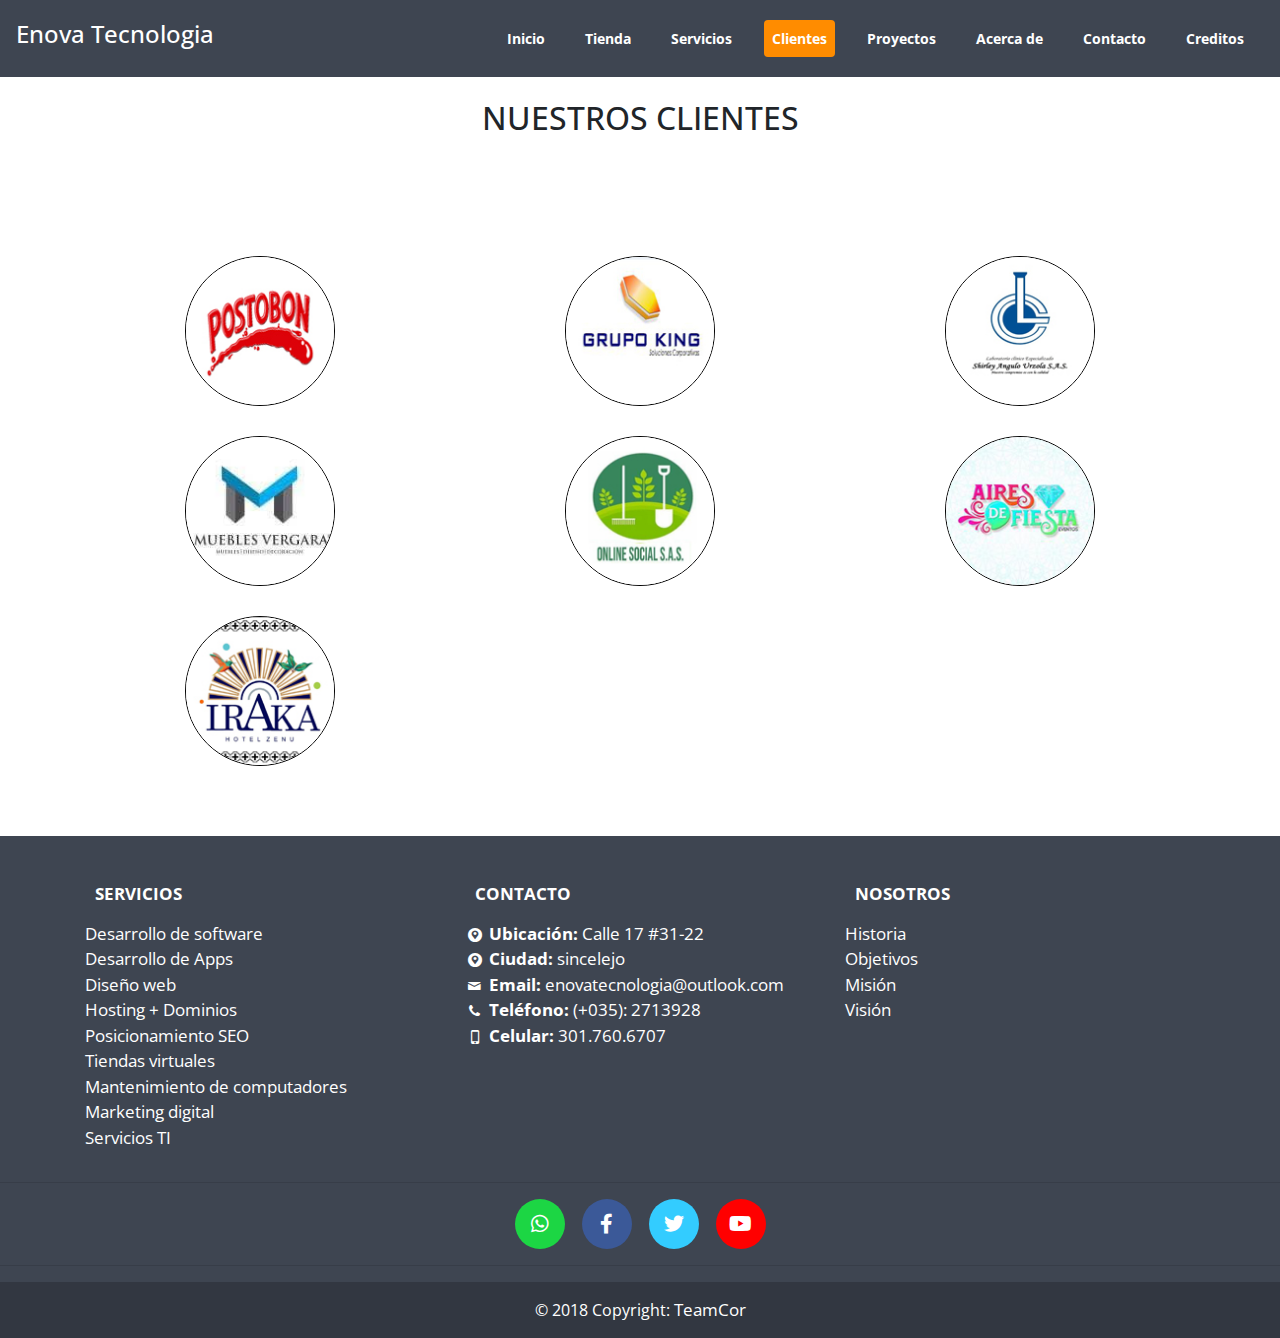
<file: clientes/index.html>
<!DOCTYPE html>
<html lang="en">

<head>
    <meta charset="utf-8"> </meta>
    <meta content="width=device-width, user-scalable=no, initial-scale=1.0, maximum-scale=1.0, minimum-scale=1.0" name="viewport">
    </meta>
    <title>Enova tecnologia</title>

    <!-- Llamando a la libreria de Bootstrap 4 -->
    <link href="../assets/css/bootstrap.min.css" rel="stylesheet" type="text/css" />
    <!-- Llamando a los Estilos generales -->
    <link href="../assets/css/indexStyle.css" rel="stylesheet" type="text/css">
    <!-- llamando a los iconos -->
    <link href="https://use.fontawesome.com/releases/v5.0.9/css/all.css" rel="stylesheet"> 
    <!-- llamando a los funentes -->
    <link href="https://fonts.googleapis.com/css?family=Montserrat" rel="stylesheet">
    <!--llamado al estilo de los efectos-->
    <link rel="stylesheet" href="../assets/css/animate.min.css"> 
     <script src="../assets/js/effects_content/wow.min.js"></script>
    <!-- llamando a los iconos -->
    <link rel="stylesheet" type="text/css" href="../assets/css/fontello.css">
    <link href="https://fonts.googleapis.com/css?family=Open+Sans+Condensed:300,700" rel="stylesheet"> 
</head>
<!--Iniciamos el efecto del archivo wow.js-->
 <script>
    new WOW().init();
 </script>

<body>
 <!--==== Menu ====-->
    <nav class="navbar navbar-expand-lg navbar-light bg-faded fixed-top ">
        <a class="navbar-brand" href="../">
            <h4>Enova Tecnologia</h4>
        </a>
          <button aria-controls="navbarNavDropdown" aria-expanded="false" aria-label="Toggle navigation" class="navbar-toggler" data-target="#navbarNavDropdown" data-toggle="collapse" type="button">
                <span class="navbar-toggler-icon"></span>
        </button>
        <div class="collapse navbar-collapse" id="navbarNavDropdown">
            <ul class="navbar-nav ml-auto nav-pills">
                <li class="nav-item" id="navbar-nav">
                    <a class="nav-link" href="../">Inicio</a>
                </li>
                <li class="nav-item" id="navbar-nav">
                    <a class="nav-link" href="../tienda/">Tienda</a>
                </li>
                <li class="nav-item" id="navbar-nav">
                    <a class="nav-link" href="../servicios/">Servicios</a>
                </li>
                <li class="nav-item active">
                    <a class="nav-link" href="../clientes/">Clientes</a>
                </li>
                <li class="nav-item">
                    <a class="nav-link" href="../proyectos/">Proyectos</a>
                </li>
                <li class="nav-item" id="navbar-nav">
                    <a class="nav-link" href="../about/">Acerca de</a>
                </li>
                <li class="nav-item" id="navbar-nav">
                    <a class="nav-link" href="../contacto/">Contacto</a>
                </li>
                <li class="nav-item" id="navbar-nav">
                    <a class="nav-link" href="../creditos/">Creditos</a>
                </li>
            </ul>
        </div>
    </nav>
     <!--==== Fin Menu ====-->



           
<!-- ==== Fin de Nuestros Servicios ====-->

<!-- ==== Contenido ====-->
<div class="continer-fluid">
    <div class="container" id="cir">
            <div class="row">
              <div class="col-md-12">
                <div class="jumbotron">
                    <h2 class="txtmedio">NUESTROS CLIENTES</h2>
                       
                </div>
            </div>
        </div>
        <div class="row" id="circle">
                <div class="col-md-4">
                
                
                    <img src="../assets/img/clientes/postobon.jpg" alt="" class="circle">
                     </div>
                 <div class="col-md-4">
                    <img src="../assets/img/clientes/kink2.jpg" alt="" class="circle">
                </div>
                <div class="col-md-4">
                    <img src="../assets/img/clientes/cll.jpg" alt="" class="circle">
                </div>
                
                <div class="col-md-4">
                  <img src="../assets/img/clientes/muebles.jpg" alt="" class="circle">
                </div>
                 <div class="col-md-4">
                   <img src="../assets/img/clientes/social1111.jpg" alt="" class="circle">
                </div>
                 <div class="col-md-4">
                    <img src="../assets/img/clientes/brisa.jpg" alt="" class="circle">
                </div>
                <div class="col-md-4">
                    <img src="../assets/img/clientes/iraka.jpg" alt="" class="circle">
                </div>
                
        </div>

</div>


<!-- ==== Fin DelContenido ====-->


    <!-- ==== Pie de Pagina ====-->
 <footer class="page-footer font-small stylish-color-dark pt-4 mt-4">
        <!--Footer Links-->
        <div class="container text-center text-md-left">
            <div class="row">
                
                        
                <!--/.First column-->
                <hr class="clearfix w-100 d-md-none">
                <!--Second column-->
                <div class="col-md-4 mx-auto">
                    <h5 class="text-uppercase mb-3 mt-4 font-weight-bold">Servicios</h5>
                    <ul class="list-unstyled">
                        <li>
                            <a href="../servicios/#dev_soft">Desarrollo de software</a>
                        </li>
                        <li>
                            <a href="../servicios/#dev_app">Desarrollo de Apps</a>
                        </li>
                         <li>
                            <a href="../servicios/#dev_web">Diseño web</a>
                        </li>
                         <li>
                            <a href="../servicios/#host">Hosting + Dominios</a>
                        </li>
                        <li>
                            <a href="../servicios/#seo">Posicionamiento SEO</a>
                        </li>
                        <li>
                            <a href="../servicios/#tienda">Tiendas virtuales</a>
                        </li>
                        <li>
                            <a href="../servicios/#mant">Mantenimiento de computadores</a>
                        </li>
                        <li>
                            <a href="../servicios/#mark">Marketing digital</a>
                        </li>
                        <li>
                            <a href="../servicios/#serv">Servicios TI</a>
                        </li>
                    </ul>
                </div>

                <!--First column-->
                <div class="col-md-4 mx-auto">
                    <h5 class="text-uppercase mb-3 mt-4 font-weight-bold">Contacto</h5>
                    <ul class="list-unstyled">
                        <li>
                            <i class="icon-location-circled"></i>
                             <span id="negrita">Ubicación: </span> <span id="texto">Calle 17 #31-22</span>
                        </li>
                        <li>
                            <i class="icon-location-circled"></i>
                           <span id="negrita">Ciudad: </span><span id="texto"> sincelejo</span>
                        </li>
                        <li>
                            <i class="icon-mail"></i>
                            <span id="negrita">Email: </span><span id="texto"> enovatecnologia@outlook.com</span>
                        </li>
                        <li>
                            <i class="icon-phone"></i>
                            <span id="negrita">Teléfono: </span><span id="texto"> (+035): 2713928</span>
                        </li>
                        <li>
                            <i class="icon-mobile-1"></i>
                            <span id="negrita">Celular: </span><span id="texto"> 301.760.6707</span>
                            
                        </li>
                    </ul>
                </div>
              
                <!--/.Third column-->
                <hr class="clearfix w-100 d-md-none">
                <!--Fourth column-->
                <div class="col-md-4 mx-auto">
                    <h5 class="text-uppercase mb-3 mt-4 font-weight-bold">Nosotros</h5>
                    <ul class="list-unstyled">
                        <li>
                            <a href="../about/">Historia</a>
                        </li>
                        <li>
                            <a href="../about/">Objetivos</a>
                        </li>
                        <li>
                            <a href="../about/">Misión</a>
                        </li>
                        <li>
                            <a href="../about/">Visión</a>
                        </li>
                    </ul>
                </div>
                <!--/.Fourth column-->
                </hr>
                </hr>
                </hr>
            </div>
        </div>
        <!--/.Footer Links-->
        <hr>

        <!--==== Redes Sociales =====-->
        <div class="text-center">
            <ul class="social-network social-circle list-unstyled list-inline">
                <li class="list-inline-item">
                    <a class="icoRss" href="https://web.whatsapp.com/%F0%9F%8C%90/es" id="icon" title="Whatsapp">
                    <i class="fab fa-whatsapp"></i>
                   </a>
                </li>
                <li class="list-inline-item">
                    <a class="icoFacebook" href="https://www.facebook.com/" id="icon" title="Facebook">
                    <i class="fab fa-facebook-f"></i>
                   </a>
                </li>
                <li class="list-inline-item">
                    <a class="icoTwitter" href="https://twitter.com/" id="icon" title="Twitter">
                    <i class="fab fa-twitter"></i>
                   </a>
                </li>
                <li class="list-inline-item">
                    <a class="icoLinkedin" href="https://www.youtube.com/?gl=CO&hl=es-419" id="icon" title="YouTube">
                    <i class="fab fa-youtube"></i>
                    </a>
                </li>
            </ul>
        </div>
        <hr>
        <!--==== Fin Redes Sociales =====-->

        <!--==== Copyright =====-->
        <div class="text-center" id="footer2"> <!-- footer-copyright py-3 --> 
            © 2018 Copyright:
            <a href="#">TeamCor</a>     
        </div>
        <!--===== Fin Copyright ====-->
    </footer>
    
             

    <!-- Codigo JS -->
    <script src="../assets/js/jquery-3.3.1.min.js" type="text/javascript"></script>
    <script src="../assets/js/bootstrap.min.js" type="text/javascript"></script>
    <script src="../assets/js/slider_home/slider_home.js" type="text/javascript"></script>
    <script src="../assets/js/effects_content/wow.min.js"></script>
</body>
  <!-- Abell && favian -->
</html>
</file>
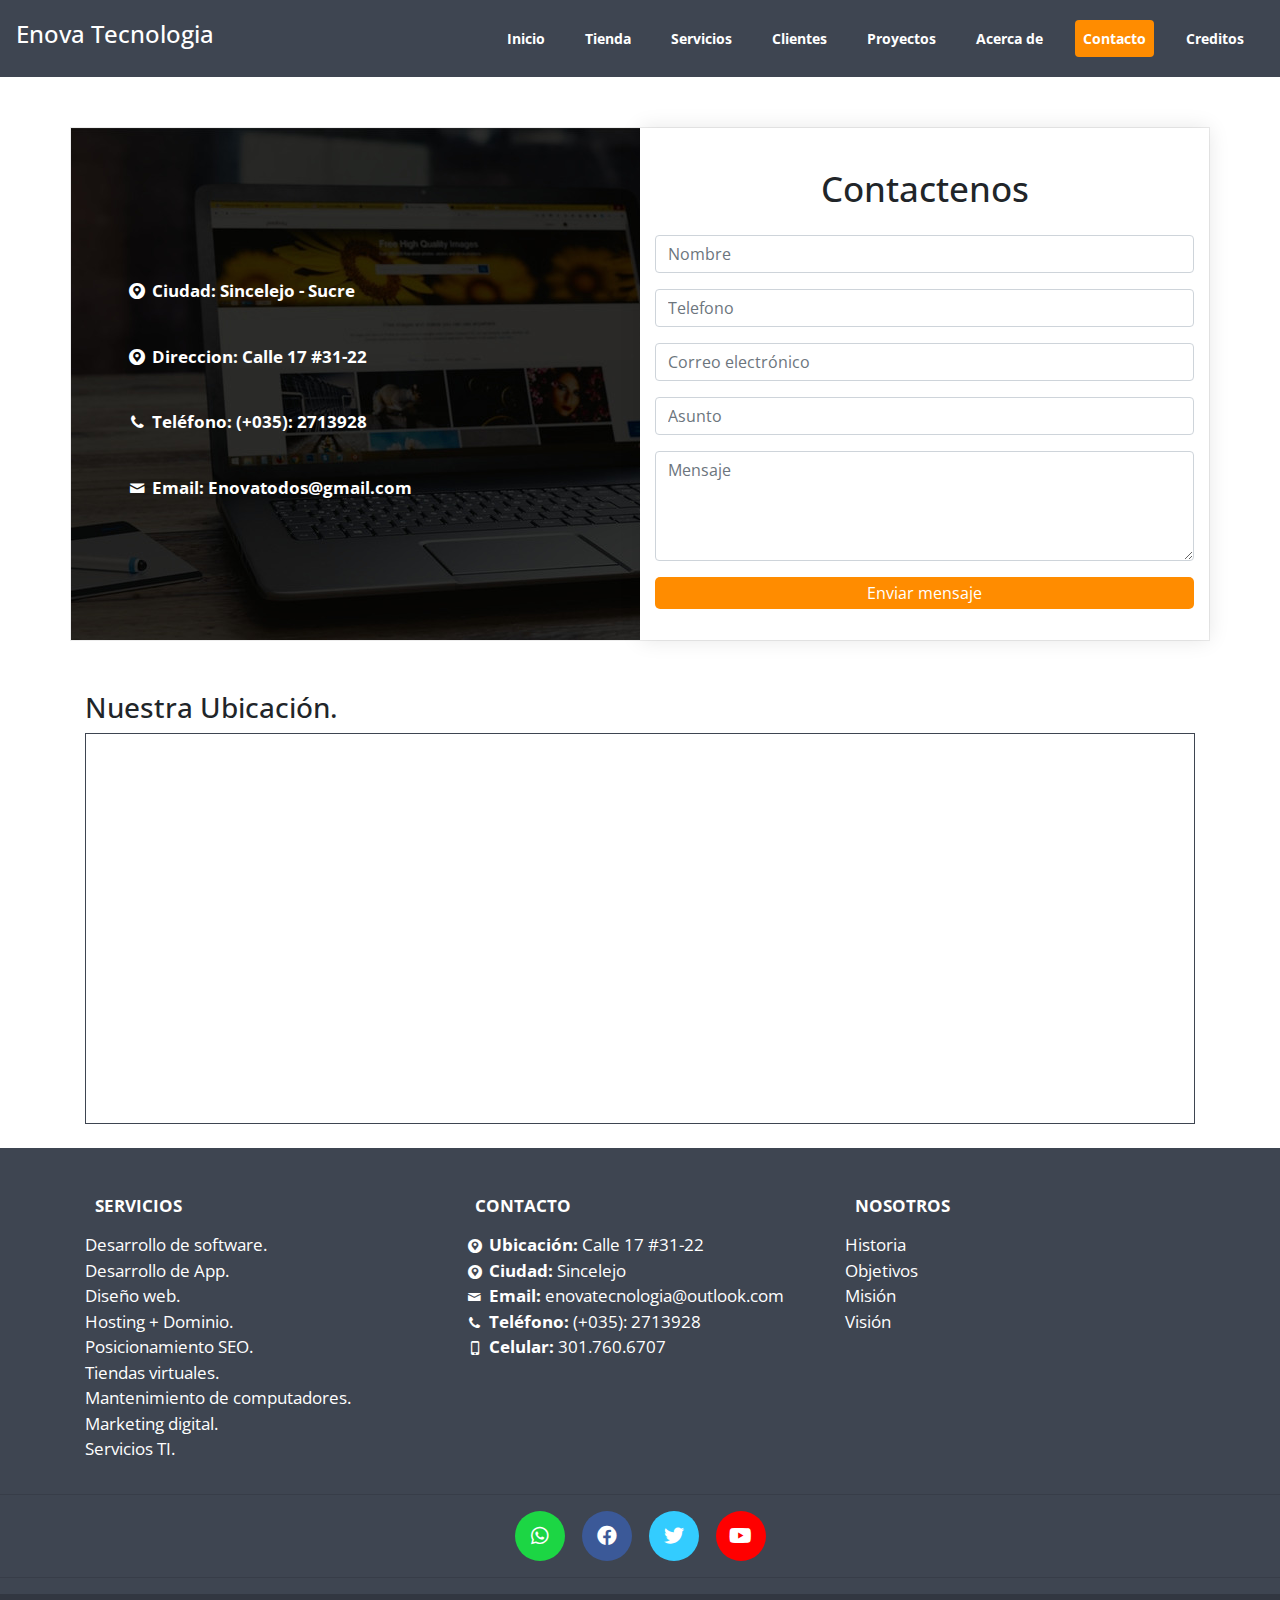
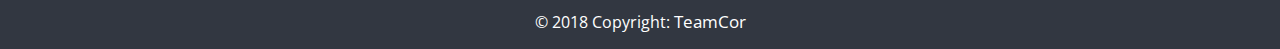
<file: contacto/index.html>
<!DOCTYPE html>
<html lang="en">

<head>
    <meta charset="utf-8"> </meta>
    <meta content="width=device-width, user-scalable=no, initial-scale=1.0, maximum-scale=1.0, minimum-scale=1.0" name="viewport">
    </meta>
    <title>Enova tecnologia</title>

    <!-- Llamando a la libreria de Bootstrap 4 -->
    <link href="../assets/css/bootstrap.min.css" rel="stylesheet" type="text/css" />
    <!-- Llamando a los Estilos generales -->
    <link href="../assets/css/indexStyle.css" rel="stylesheet" type="text/css">
    <!-- llamando a los iconos -->
    <link href="https://use.fontawesome.com/releases/v5.0.9/css/all.css" rel="stylesheet"> 
    <!-- llamando a los funentes -->
    <link href="https://fonts.googleapis.com/css?family=Montserrat" rel="stylesheet"> 
    <!-- llamando a los iconos -->
    <link rel="stylesheet" type="text/css" href="../assets/css/fontello.css">
    <link href="https://fonts.googleapis.com/css?family=Open+Sans+Condensed:300,700" rel="stylesheet"> 
    <link rel="stylesheet" href="../assets/css/font-awesome.css">
   
  
</head>

<body>
    <!--==== Menu ====-->
    <nav class="navbar navbar-expand-lg navbar-light bg-faded absolute-top ">
        <a class="navbar-brand" href="../">
            <h4>Enova Tecnologia</h4>
        </a>
         <button aria-controls="navbarNavDropdown" aria-expanded="false" aria-label="Toggle navigation" class="navbar-toggler" data-target="#navbarNavDropdown" data-toggle="collapse" type="button">
                <span class="navbar-toggler-icon"></span>
        </button>
        <div class="collapse navbar-collapse" id="navbarNavDropdown">
            <ul class="navbar-nav ml-auto nav-pills">
                <li class="nav-item"  id="navbar-nav">
                    <a class="nav-link" href="../" >Inicio</a>
                </li>
                <li class="nav-item"  id="navbar-nav">
                    <a class="nav-link" href="../tienda/">Tienda</a>
                </li>
                <li class="nav-item"  id="navbar-nav">
                    <a class="nav-link" href="../servicios">Servicios</a>
                </li>
                <li class="nav-item" id="navbar-nav">
                    <a class="nav-link" href="../clientes/">Clientes</a>
                </li>
                <li class="nav-item"  id="navbar-nav">
                    <a class="nav-link" href="../proyectos/">Proyectos</a>
                </li>
                <li class="nav-item"  id="navbar-nav">
                    <a class="nav-link" href="../about/">Acerca de</a>
                </li>
                <li class="nav-item active">
                    <a class="nav-link" href="../contacto/" id="activo">Contacto</a>
                </li>
                <li class="nav-item" id="navbar-nav">
                    <a class="nav-link" href="../creditos/">Creditos</a>
                </li>
            </ul>
        </div>
    </nav>
    <!--====  Fin del Menu  ====-->


    <!-- ==== Nuestros Servicios ====-->
		<div class="container">
        <form action="enviar.php" method="post" autocomplete="off">
            <div class="row" id="wrapper">
                <div class="col-sm-12 col-md-6" id="contact">
                    <ul id="info">
                        <li> <i class="icon-location-circled"></i>
                           <span id="negrita">  Ciudad: Sincelejo - Sucre </span></li>
                        <li><i class="icon-location-circled"></i>
                           <span id="negrita">  Direccion: Calle 17 #31-22 </span></li>
                        <li><i class="icon-phone"></i>
                            <span id="negrita">  Teléfono: (+035): 2713928 </span></li>
                        <li><i class="icon-mail"></i>
                            <span id="negrita">  Email: Enovatodos@gmail.com</span> </li>
                    </ul>
                </div>
                <div class="col-sm-12 col-md-6" id="wrapper2">
                        <h3 id="contenidoIndex">Contactenos</h3>
                              <div class="row">
                                        <div class="col-sm-12 col-md-12">
                                            <div class="form-group">
                                                <input type="text" class="form-control border-input"  name="nombre" id="nombre" placeholder="Nombre" required>
                                            </div>
                                        </div> 
                                    </div>
                                    <div class="row">
                                        <div class="col-sm-12 col-md-12">
                                            <div class="form-group">
                                                <input type="number" class="form-control border-input"  name="telefono" id="telefono" placeholder="Telefono" required>
                                            </div>
                                        </div>
                                         
                                    </div>
                                      <div class="row">
                                        <div class="col-sm-12 col-md-12">
                                            <div class="form-group">
                                                <input type="email" class="form-control border-input"  name="correo" id="email" placeholder="Correo electrónico" required>
                                            </div>
                                        </div>
                                         
                                    </div>

                              <div class="row">
                                        <div class="col-sm-12 col-md-12">
                                            <div class="form-group">
                                                <input type="text" class="form-control border-input"  name="asunto" id="asunto" placeholder="Asunto" required>
                                            </div>
                                        </div>
                                         
                                    </div>
    
                                   
                                    <div class="row">
                                        <div class="col-sm-12">
                                            <div class="form-group">
                                            <textarea name="mensaje" id="mensaje" rows="4" class="form-control" style="padding-left: 12px;" placeholder="Mensaje" required></textarea>
                                            </div>
                                        </div>
                                    </div>
                                  
                                <div class="row">
                                     <div class=" col-sm-12 col-md-12">
                                            <div class="form-group">
                                             <input type="submit" value="Enviar mensaje" id="btnSend">
                                            </div>
                                        </div>
                                </div>                                
                            </div>
                        </div>
                    </form>
            <section>
             <h3>Nuestra Ubicación.</h3>
            
             <div class="map-responsive">
                 <iframe src="https://www.google.com/maps/embed?pb=!1m18!1m12!1m3!1d3937.441702384978!2d-75.39650458521132!3d9.294072293337296!2m3!1f0!2f0!3f0!3m2!1i1024!2i768!4f13.1!3m3!1m2!1s0x8e5914518512858f%3A0x72ea1866732c8124!2sCra.+17+%2331-1%2C+Sincelejo%2C+Sucre!5e0!3m2!1ses-419!2sco!4v1526864431295" width="1100" height="350" frameborder="0" style="border:1px solid #3E4551;" allowfullscreen></iframe>
             </div>
         </section>
        </div>

	
    <style>
        #placeholder{font-size: 10px;}
    </style>
	       
	<!-- ==== Fin de Nuestros Servicios ====-->

	<!-- ==== Pie de Pagina ====-->
  <footer class="page-footer font-small stylish-color-dark pt-4 mt-4">
        <!--Footer Links-->
        <div class="container text-center text-md-left">
            <div class="row">
                
                        
                <!--/.First column-->
                <hr class="clearfix w-100 d-md-none">
                <!--Second column-->
                <div class="col-md-4 mx-auto">
                    <h5 class="text-uppercase mb-3 mt-4 font-weight-bold">Servicios</h5>
                    <ul class="list-unstyled">
                        <li>
                            <a href="../servicios/#dev_soft">Desarrollo de software.</a>
                        </li>
                        <li>
                            <a href="../servicios/#dev_app">Desarrollo de App.</a>
                        </li>
                         <li>
                            <a href="../servicios/#dev_web">Diseño web.</a>
                        </li>
                         <li>
                            <a href="../servicios/#host">Hosting + Dominio.</a>
                        </li>
                        <li>
                            <a href="../servicios/#seo">Posicionamiento SEO.</a>
                        </li>
                        <li>
                            <a href="../servicios/#tienda">Tiendas virtuales.</a>
                        </li>
                        <li>
                            <a href="../servicios/#mant">Mantenimiento de computadores.</a>
                        </li>
                        <li>
                            <a href="../servicios/#mark">Marketing digital.</a>
                        </li>
                        <li>
                            <a href="../servicios/#serv">Servicios TI.</a>
                        </li>
                    </ul>
                </div>

                <!--First column-->
                <div class="col-md-4 mx-auto">
                    <h5 class="text-uppercase mb-3 mt-4 font-weight-bold">Contacto</h5>
                    <ul class="list-unstyled">
                        <li>
                            <i class="icon-location-circled"></i>
                             <span id="negrita">Ubicación: </span> <span id="texto">Calle 17 #31-22</span>
                        </li>
                         <li>
                            <i class="icon-location-circled"></i>
                           <span id="negrita">Ciudad: </span><span id="texto"> Sincelejo</span>
                        </li>
                        <li>
                            <i class="icon-mail"></i>
                            <span id="negrita">Email: </span><span id="texto"> enovatecnologia@outlook.com</span>
                        </li>
                        <li>
                            <i class="icon-phone"></i>
                            <span id="negrita">Teléfono: </span><span id="texto"> (+035): 2713928</span>
                        </li>
                        <li>
                            <i class="icon-mobile-1"></i>
                            <span id="negrita">Celular: </span><span id="texto"> 301.760.6707</span>
                            
                        </li>
                    </ul>
                </div>
              
                <!--/.Third column-->
                <hr class="clearfix w-100 d-md-none">
                <!--Fourth column-->
                <div class="col-md-4 mx-auto">
                    <h5 class="text-uppercase mb-3 mt-4 font-weight-bold">Nosotros</h5>
                    <ul class="list-unstyled">
                        <li>
                            <a href="../about/">Historia</a>
                        </li>
                        <li>
                            <a href="../about/">Objetivos</a>
                        </li>
                        <li>
                            <a href="../about/">Misión</a>
                        </li>
                        <li>
                            <a href="../about/">Visión</a>
                        </li>
                    </ul>
                </div>
                <!--/.Fourth column-->
                </hr>
                </hr>
                </hr>
            </div>
        </div>
        <!--/.Footer Links-->
        <hr>

        <!--==== Redes Sociales =====-->
        <div class="text-center">
            <ul class="social-network social-circle list-unstyled list-inline">
                <li class="list-inline-item">
                    <a class="icoRss" href="https://web.whatsapp.com/%F0%9F%8C%90/es" id="icon" title="Whatsapp">
                    <i class="fab fa-whatsapp"></i>
                   </a>
                </li>
                <li class="list-inline-item">
                    <a class="icoFacebook" href="https://www.facebook.com/" id="icon" title="Facebook">
                    <i class="fab fa-facebook-f"></i>
                   </a>
                </li>
                <li class="list-inline-item">
                    <a class="icoTwitter" href="https://twitter.com/" id="icon" title="Twitter">
                    <i class="fab fa-twitter"></i>
                   </a>
                </li>
                <li class="list-inline-item">
                    <a class="icoLinkedin" href="https://www.youtube.com/?gl=CO&hl=es-419" id="icon" title="YouTube">
                    <i class="fab fa-youtube"></i>
                    </a>
                </li>
            </ul>
        </div>
        <hr>
        <!--==== Fin Redes Sociales =====-->

        <!--==== Copyright =====-->
        <div class="text-center" id="footer2"> <!-- footer-copyright py-3 --> 
            © 2018 Copyright:
            <a href="#">TeamCor</a>     
        </div>
        <!--===== Fin Copyright ====-->
    </footer>
    

    <!-- Codigo JS -->
   
    <script src="../assets/js/jquery-3.3.1.min.js" type="text/javascript"></script>
    <script src="../assets/js/bootstrap.min.js" type="text/javascript"></script>
    <script src="../assets/js/slider_home/slider_home.js" type="text/javascript"></script>
    <script src="validacion.js" type="text/javascript"></script>
    <script src="validacionNumeros.js"></script>
    
    
</body>
  <!-- Abell && favian -->
</html>
</file>
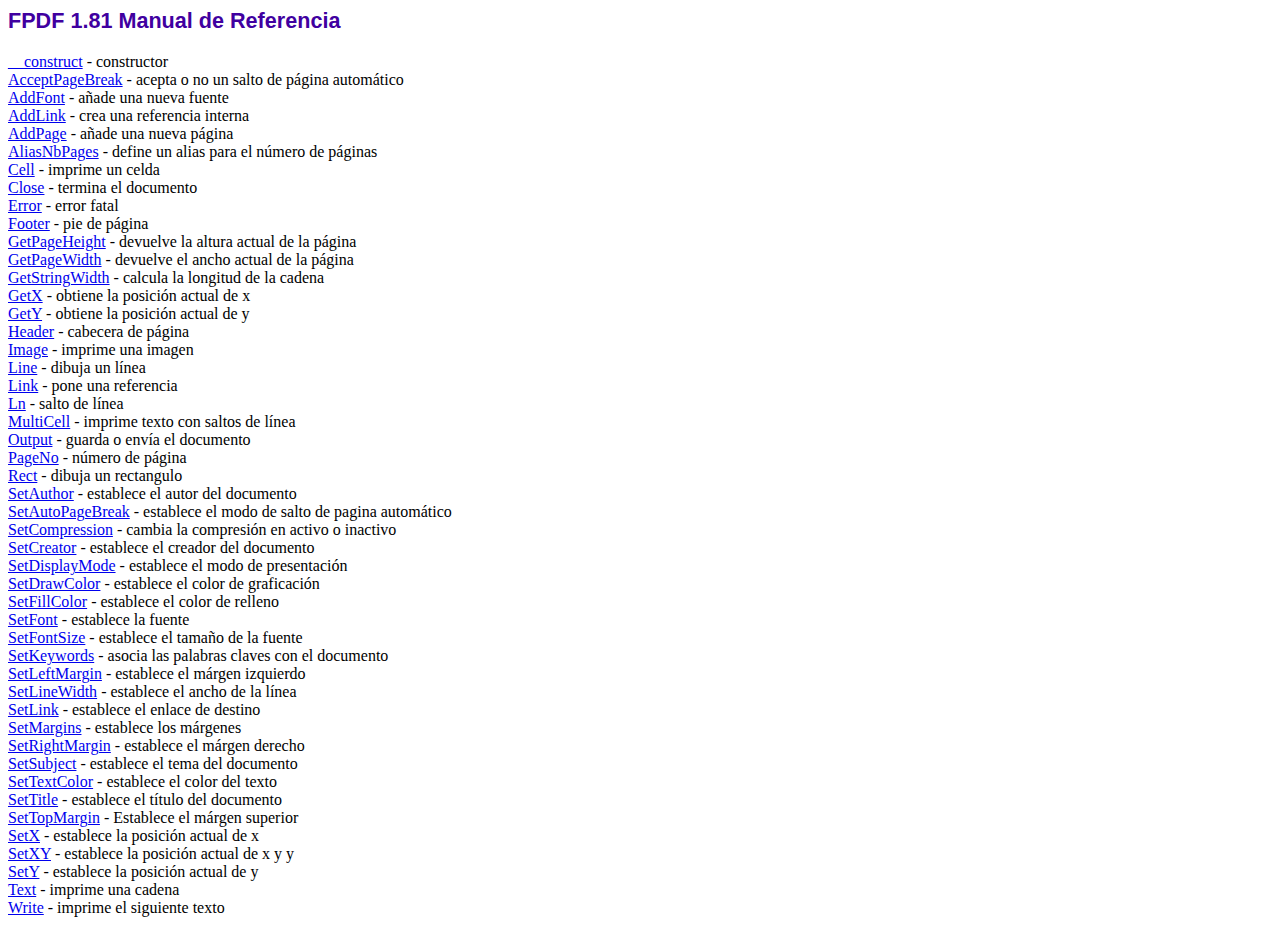
<file: modulos/fpdf/doc/index.htm>
<!DOCTYPE html PUBLIC "-//W3C//DTD HTML 4.01 Transitional//EN">
<html>
<head>
<meta http-equiv="Content-Type" content="text/html; charset=ISO-8859-1">
<title>FPDF 1.81 Manual de Referencia</title>
<link type="text/css" rel="stylesheet" href="../fpdf.css">
</head>
<body>
<h1>FPDF 1.81 Manual de Referencia</h1>
<a href="__construct.htm">__construct</a> - constructor<br>
<a href="acceptpagebreak.htm">AcceptPageBreak</a> - acepta o no un salto de p�gina autom�tico<br>
<a href="addfont.htm">AddFont</a> - a�ade una nueva fuente<br>
<a href="addlink.htm">AddLink</a> - crea una referencia interna<br>
<a href="addpage.htm">AddPage</a> - a�ade una nueva p�gina<br>
<a href="aliasnbpages.htm">AliasNbPages</a> - define un alias para el n�mero de p�ginas<br>
<a href="cell.htm">Cell</a> - imprime un celda<br>
<a href="close.htm">Close</a> - termina el documento<br>
<a href="error.htm">Error</a> - error fatal<br>
<a href="footer.htm">Footer</a> - pie de p�gina<br>
<a href="getpageheight.htm">GetPageHeight</a> - devuelve la altura actual de la p�gina<br>
<a href="getpagewidth.htm">GetPageWidth</a> - devuelve el ancho actual de la p�gina<br>
<a href="getstringwidth.htm">GetStringWidth</a> - calcula la longitud de la cadena<br>
<a href="getx.htm">GetX</a> - obtiene la posici�n actual de x<br>
<a href="gety.htm">GetY</a> - obtiene la posici�n actual de y<br>
<a href="header.htm">Header</a> - cabecera de p�gina<br>
<a href="image.htm">Image</a> - imprime una imagen<br>
<a href="line.htm">Line</a> - dibuja un l�nea<br>
<a href="link.htm">Link</a> - pone una referencia<br>
<a href="ln.htm">Ln</a> - salto de l�nea<br>
<a href="multicell.htm">MultiCell</a> - imprime texto con saltos de l�nea<br>
<a href="output.htm">Output</a> - guarda o env�a el documento<br>
<a href="pageno.htm">PageNo</a> - n�mero de p�gina<br>
<a href="rect.htm">Rect</a> - dibuja un rectangulo<br>
<a href="setauthor.htm">SetAuthor</a> - establece el autor del documento<br>
<a href="setautopagebreak.htm">SetAutoPageBreak</a> - establece el modo de salto de pagina autom�tico<br>
<a href="setcompression.htm">SetCompression</a> - cambia la compresi�n en activo o inactivo<br>
<a href="setcreator.htm">SetCreator</a> - establece el creador del documento<br>
<a href="setdisplaymode.htm">SetDisplayMode</a> - establece el modo de presentaci�n<br>
<a href="setdrawcolor.htm">SetDrawColor</a> - establece el color de graficaci�n<br>
<a href="setfillcolor.htm">SetFillColor</a> - establece el color de relleno<br>
<a href="setfont.htm">SetFont</a> - establece la fuente<br>
<a href="setfontsize.htm">SetFontSize</a> - establece el tama�o de la fuente<br>
<a href="setkeywords.htm">SetKeywords</a> - asocia las palabras claves con el documento<br>
<a href="setleftmargin.htm">SetLeftMargin</a> - establece el m�rgen izquierdo<br>
<a href="setlinewidth.htm">SetLineWidth</a> - establece el ancho de la l�nea<br>
<a href="setlink.htm">SetLink</a> - establece el enlace de destino<br>
<a href="setmargins.htm">SetMargins</a> - establece los m�rgenes<br>
<a href="setrightmargin.htm">SetRightMargin</a> - establece el m�rgen derecho<br>
<a href="setsubject.htm">SetSubject</a> - establece el tema del documento<br>
<a href="settextcolor.htm">SetTextColor</a> - establece el color del texto<br>
<a href="settitle.htm">SetTitle</a> - establece el t�tulo del documento<br>
<a href="settopmargin.htm">SetTopMargin</a> - Establece el m�rgen superior<br>
<a href="setx.htm">SetX</a> - establece la posici�n actual de x<br>
<a href="setxy.htm">SetXY</a> - establece la posici�n actual de x y y<br>
<a href="sety.htm">SetY</a> - establece la posici�n actual de y<br>
<a href="text.htm">Text</a> - imprime una cadena<br>
<a href="write.htm">Write</a> - imprime el siguiente texto<br>
</body>
</html>
</file>
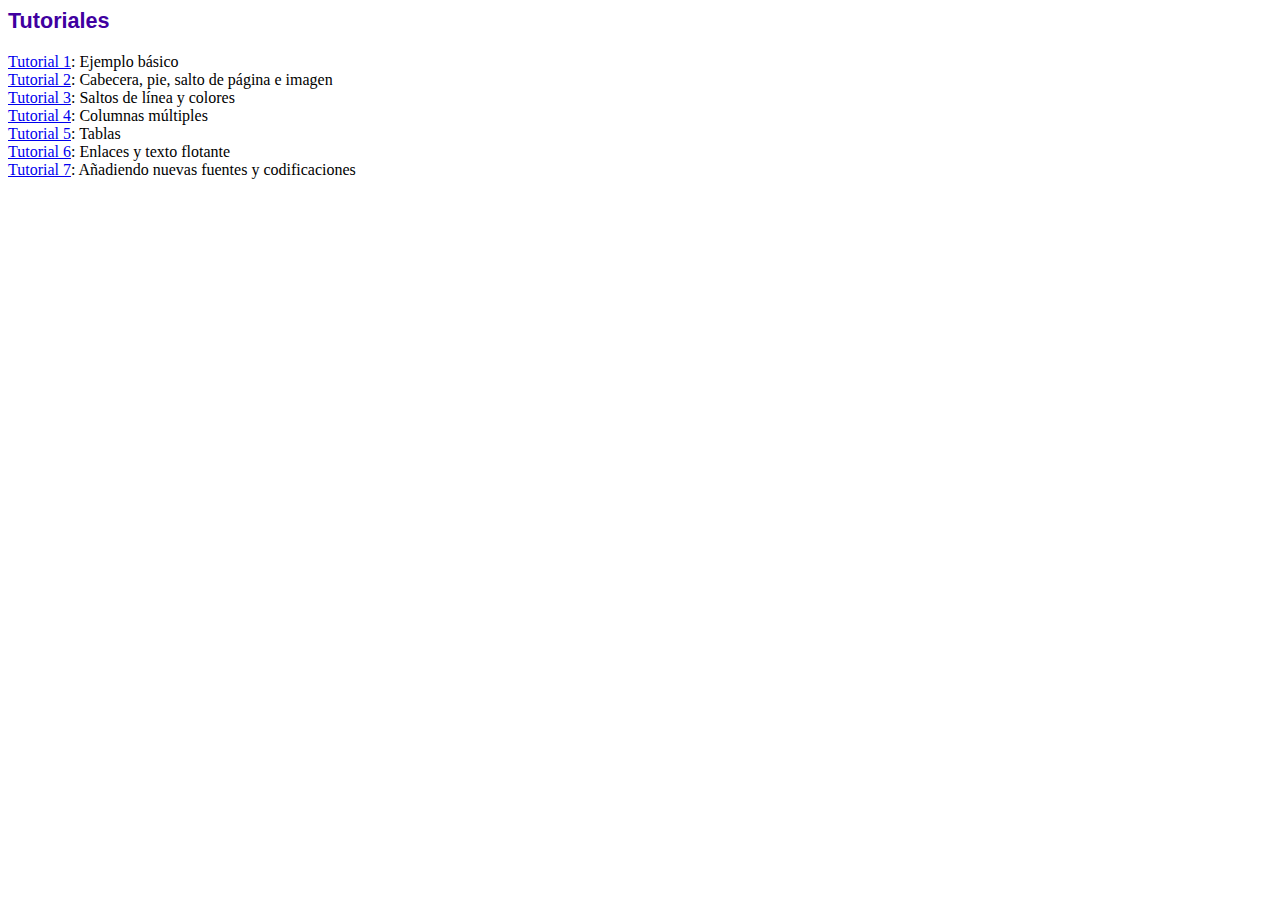
<file: modulos/fpdf/tutorial/index.htm>
<!DOCTYPE html PUBLIC "-//W3C//DTD HTML 4.01 Transitional//EN">
<html>
<head>
<meta http-equiv="Content-Type" content="text/html; charset=ISO-8859-1">
<title>Tutoriales</title>
<link type="text/css" rel="stylesheet" href="../fpdf.css">
</head>
<body>
<h1>Tutoriales</h1>
<ul style="list-style-type:none; margin-left:0; padding-left:0">
<li><a href="tuto1.htm">Tutorial 1</a>: Ejemplo b�sico</li>
<li><a href="tuto2.htm">Tutorial 2</a>: Cabecera, pie, salto de p�gina e imagen</li>
<li><a href="tuto3.htm">Tutorial 3</a>: Saltos de l�nea y colores</li>
<li><a href="tuto4.htm">Tutorial 4</a>: Columnas m�ltiples</li>
<li><a href="tuto5.htm">Tutorial 5</a>: Tablas</li>
<li><a href="tuto6.htm">Tutorial 6</a>: Enlaces y texto flotante</li>
<li><a href="tuto7.htm">Tutorial 7</a>: A�adiendo nuevas fuentes y codificaciones</li>
</ul>
</body>
</html>
</file>
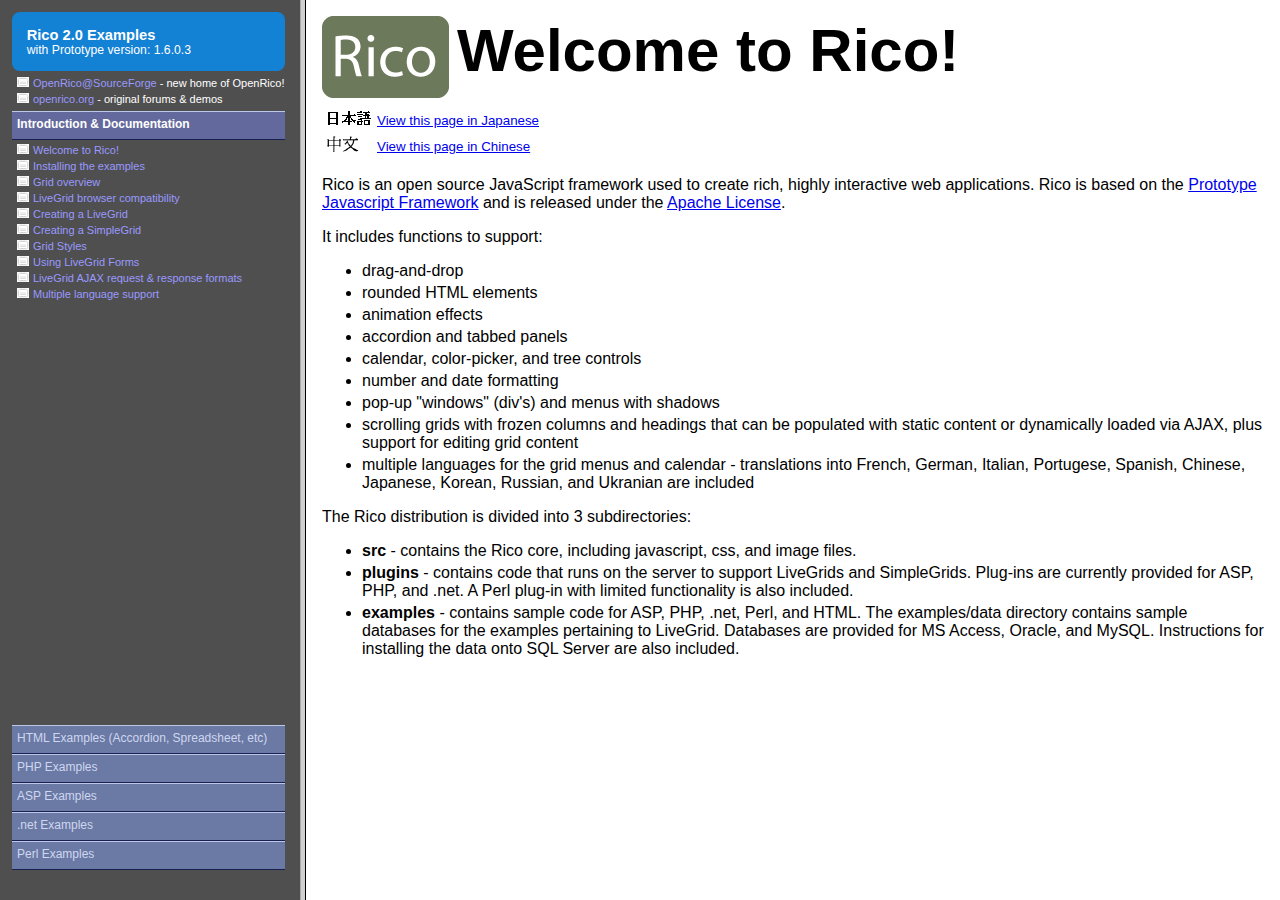
<file: admin/Privilegios/rico2/examples/index.html>
<!DOCTYPE HTML PUBLIC "-//W3C//DTD HTML 4.01 Frameset//EN" "http://www.w3.org/TR/html4/frameset.dtd">
<html>
<HEAD>
<title>Rico 2.0</title>
<meta http-equiv="Content-Type" content="text/html;charset=utf-8">
</HEAD>
<frameset cols="300, *">
  <frame name="menu" src="menu.html">
  <frame name="content" src="welcome.html" scrolling="yes">
</frameset>
</html>
</file>
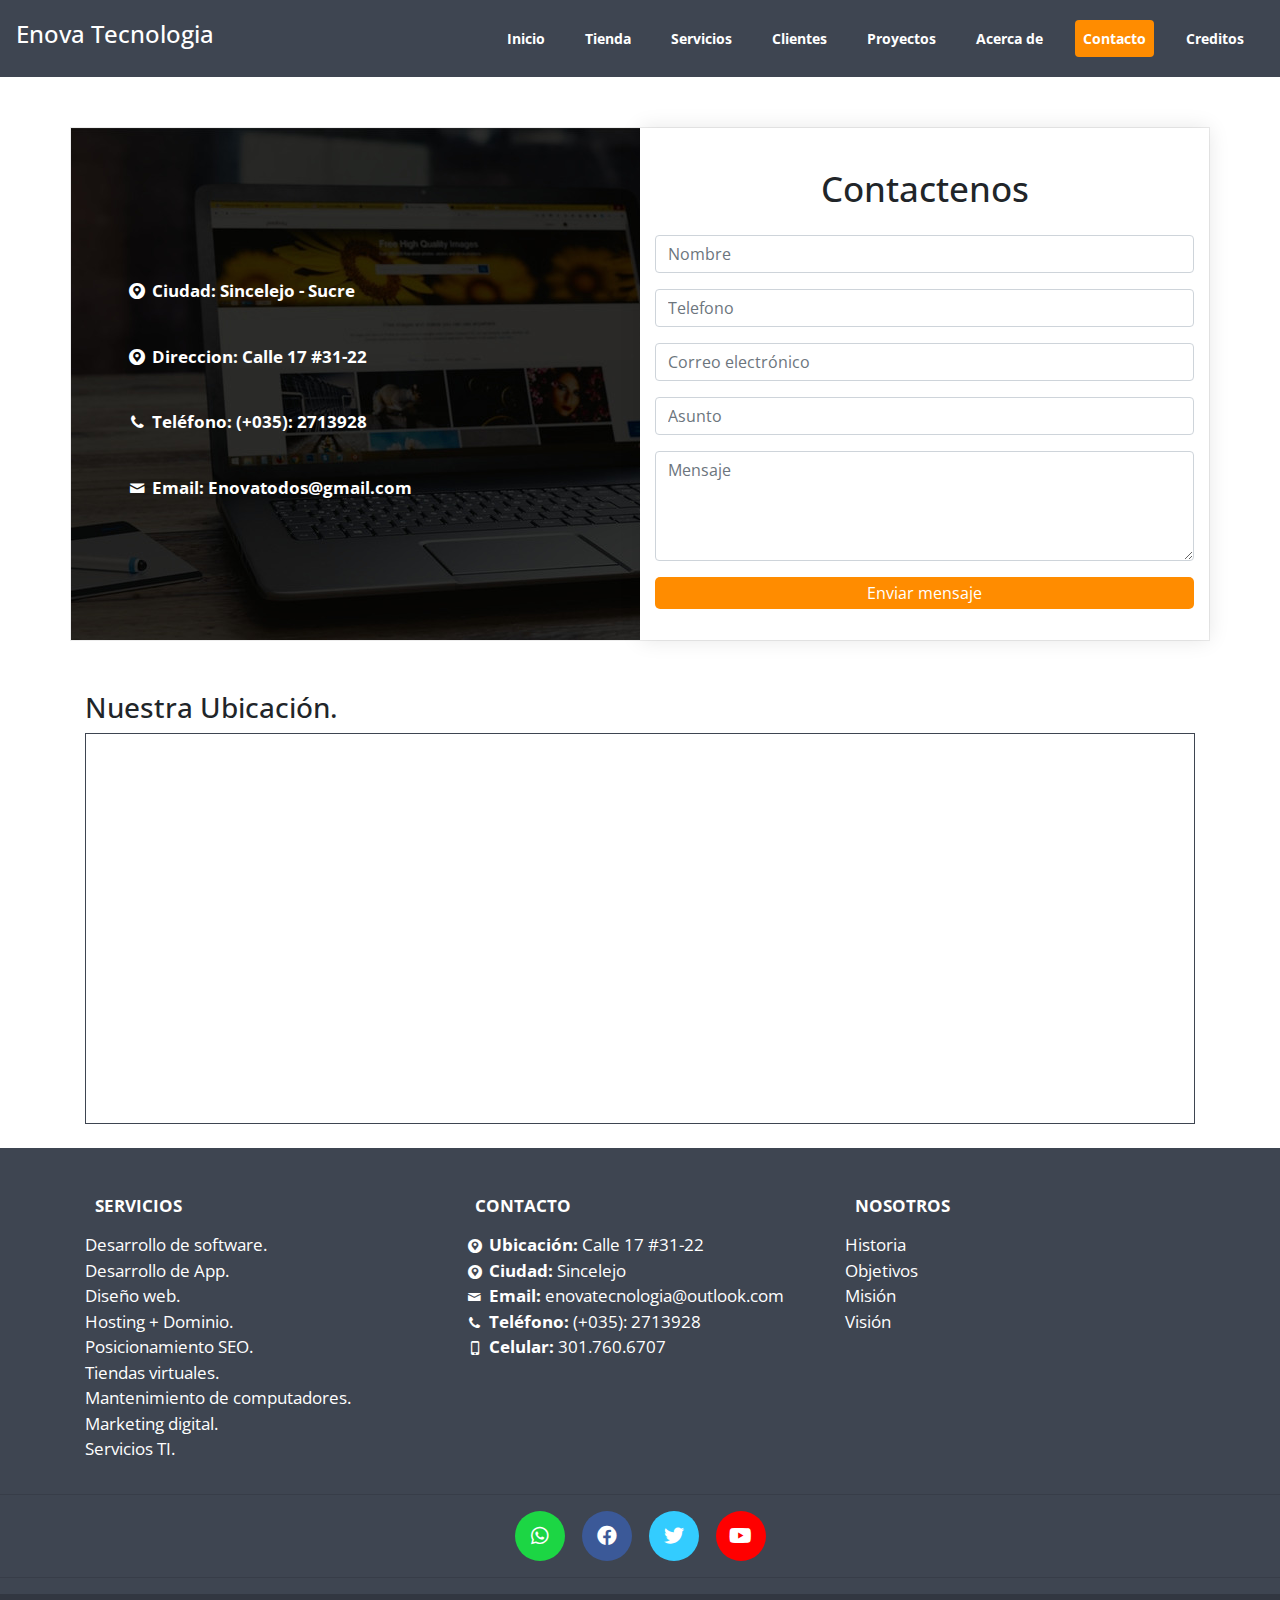
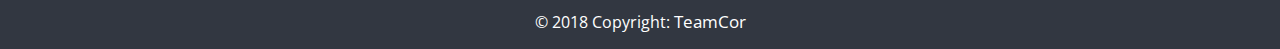
<file: contacto/mensaje-enviado.html>
<!DOCTYPE html>
<html lang="en">
<head>
	<meta charset="UTF-8">
	<title>Envio de formulario</title>
</head>
<body>
<script>
 {
    alert("Mensaje enviado!!");
    location.href="../contacto/";
}
</script>
</body>
  <!-- Abell && favian -->
</html>
</file>
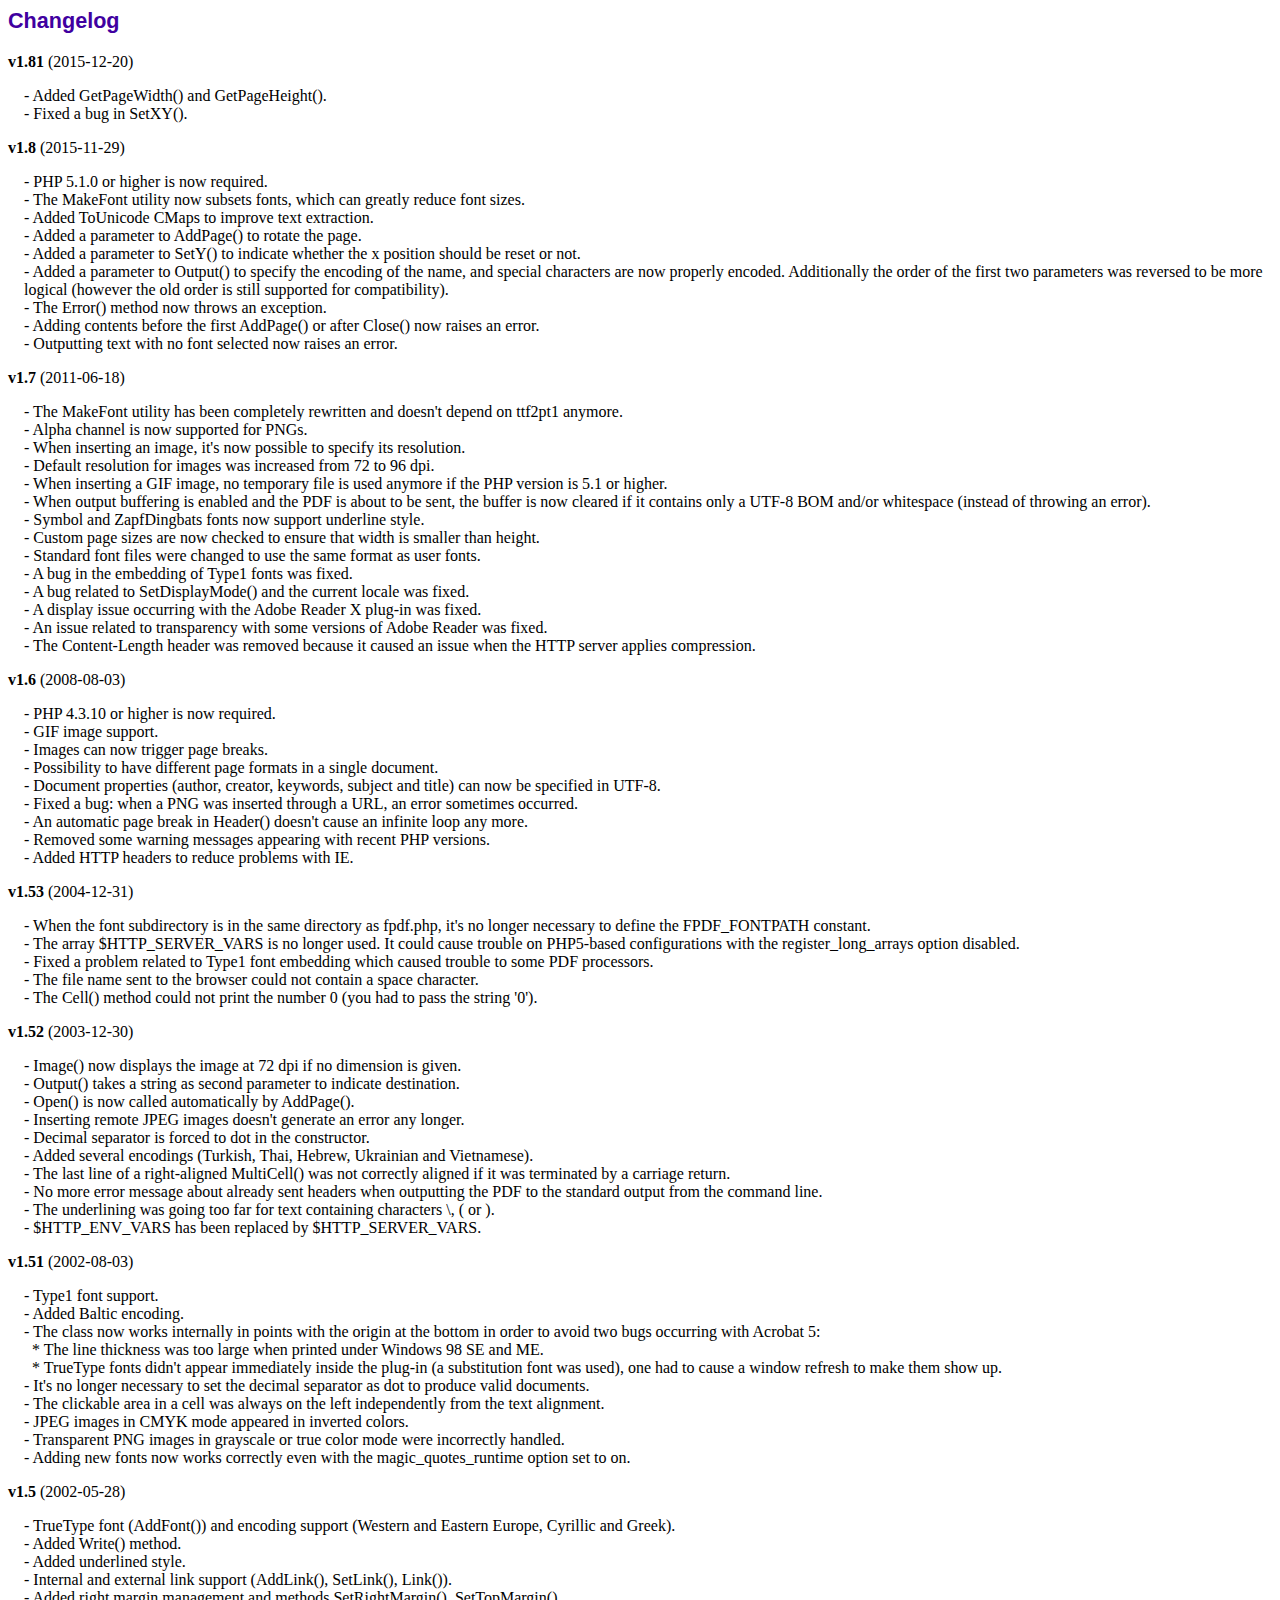
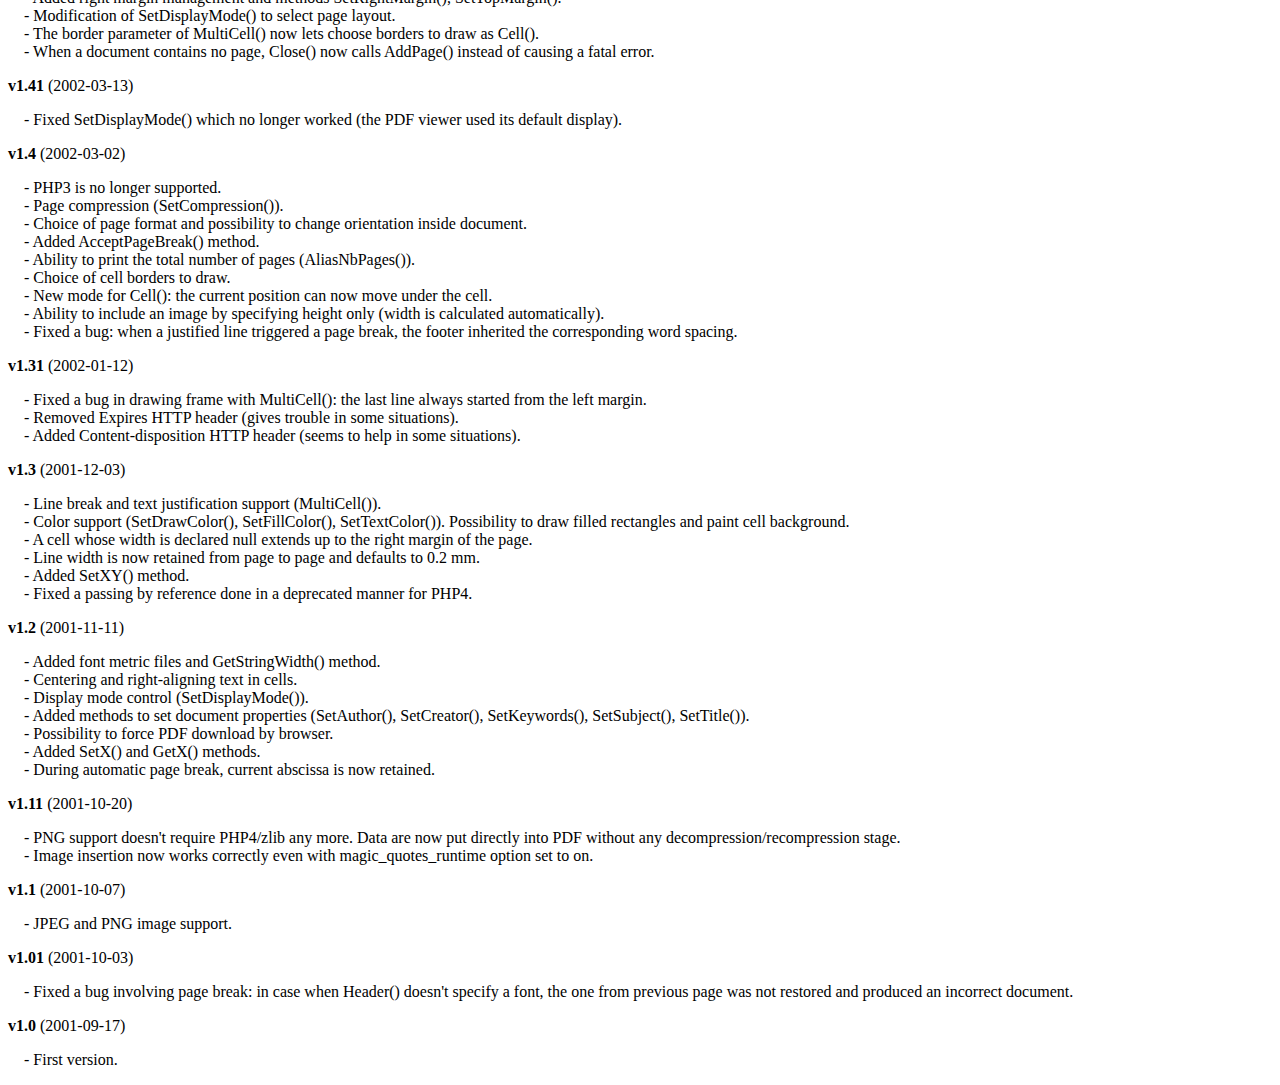
<file: modulos/fpdf/changelog.htm>
<!DOCTYPE html PUBLIC "-//W3C//DTD HTML 4.01 Transitional//EN">
<html>
<head>
<meta http-equiv="Content-Type" content="text/html; charset=ISO-8859-1">
<title>Changelog</title>
<link type="text/css" rel="stylesheet" href="fpdf.css">
<style type="text/css">
dd {margin:1em 0 1em 1em}
</style>
</head>
<body>
<h1>Changelog</h1>
<dl>
<dt><strong>v1.81</strong> (2015-12-20)</dt>
<dd>
- Added GetPageWidth() and GetPageHeight().<br>
- Fixed a bug in SetXY().<br>
</dd>
<dt><strong>v1.8</strong> (2015-11-29)</dt>
<dd>
- PHP 5.1.0 or higher is now required.<br>
- The MakeFont utility now subsets fonts, which can greatly reduce font sizes.<br>
- Added ToUnicode CMaps to improve text extraction.<br>
- Added a parameter to AddPage() to rotate the page.<br>
- Added a parameter to SetY() to indicate whether the x position should be reset or not.<br>
- Added a parameter to Output() to specify the encoding of the name, and special characters are now properly encoded. Additionally the order of the first two parameters was reversed to be more logical (however the old order is still supported for compatibility).<br>
- The Error() method now throws an exception.<br>
- Adding contents before the first AddPage() or after Close() now raises an error.<br>
- Outputting text with no font selected now raises an error.<br>
</dd>
<dt><strong>v1.7</strong> (2011-06-18)</dt>
<dd>
- The MakeFont utility has been completely rewritten and doesn't depend on ttf2pt1 anymore.<br>
- Alpha channel is now supported for PNGs.<br>
- When inserting an image, it's now possible to specify its resolution.<br>
- Default resolution for images was increased from 72 to 96 dpi.<br>
- When inserting a GIF image, no temporary file is used anymore if the PHP version is 5.1 or higher.<br>
- When output buffering is enabled and the PDF is about to be sent, the buffer is now cleared if it contains only a UTF-8 BOM and/or whitespace (instead of throwing an error).<br>
- Symbol and ZapfDingbats fonts now support underline style.<br>
- Custom page sizes are now checked to ensure that width is smaller than height.<br>
- Standard font files were changed to use the same format as user fonts.<br>
- A bug in the embedding of Type1 fonts was fixed.<br>
- A bug related to SetDisplayMode() and the current locale was fixed.<br>
- A display issue occurring with the Adobe Reader X plug-in was fixed.<br>
- An issue related to transparency with some versions of Adobe Reader was fixed.<br>
- The Content-Length header was removed because it caused an issue when the HTTP server applies compression.<br>
</dd>
<dt><strong>v1.6</strong> (2008-08-03)</dt>
<dd>
- PHP 4.3.10 or higher is now required.<br>
- GIF image support.<br>
- Images can now trigger page breaks.<br>
- Possibility to have different page formats in a single document.<br>
- Document properties (author, creator, keywords, subject and title) can now be specified in UTF-8.<br>
- Fixed a bug: when a PNG was inserted through a URL, an error sometimes occurred.<br>
- An automatic page break in Header() doesn't cause an infinite loop any more.<br>
- Removed some warning messages appearing with recent PHP versions.<br>
- Added HTTP headers to reduce problems with IE.<br>
</dd>
<dt><strong>v1.53</strong> (2004-12-31)</dt>
<dd>
- When the font subdirectory is in the same directory as fpdf.php, it's no longer necessary to define the FPDF_FONTPATH constant.<br>
- The array $HTTP_SERVER_VARS is no longer used. It could cause trouble on PHP5-based configurations with the register_long_arrays option disabled.<br>
- Fixed a problem related to Type1 font embedding which caused trouble to some PDF processors.<br>
- The file name sent to the browser could not contain a space character.<br>
- The Cell() method could not print the number 0 (you had to pass the string '0').<br>
</dd>
<dt><strong>v1.52</strong> (2003-12-30)</dt>
<dd>
- Image() now displays the image at 72 dpi if no dimension is given.<br>
- Output() takes a string as second parameter to indicate destination.<br>
- Open() is now called automatically by AddPage().<br>
- Inserting remote JPEG images doesn't generate an error any longer.<br>
- Decimal separator is forced to dot in the constructor.<br>
- Added several encodings (Turkish, Thai, Hebrew, Ukrainian and Vietnamese).<br>
- The last line of a right-aligned MultiCell() was not correctly aligned if it was terminated by a carriage return.<br>
- No more error message about already sent headers when outputting the PDF to the standard output from the command line.<br>
- The underlining was going too far for text containing characters \, ( or ).<br>
- $HTTP_ENV_VARS has been replaced by $HTTP_SERVER_VARS.<br>
</dd>
<dt><strong>v1.51</strong> (2002-08-03)</dt>
<dd>
- Type1 font support.<br>
- Added Baltic encoding.<br>
- The class now works internally in points with the origin at the bottom in order to avoid two bugs occurring with Acrobat 5:<br>&nbsp;&nbsp;* The line thickness was too large when printed under Windows 98 SE and ME.<br>&nbsp;&nbsp;* TrueType fonts didn't appear immediately inside the plug-in (a substitution font was used), one had to cause a window refresh to make them show up.<br>
- It's no longer necessary to set the decimal separator as dot to produce valid documents.<br>
- The clickable area in a cell was always on the left independently from the text alignment.<br>
- JPEG images in CMYK mode appeared in inverted colors.<br>
- Transparent PNG images in grayscale or true color mode were incorrectly handled.<br>
- Adding new fonts now works correctly even with the magic_quotes_runtime option set to on.<br>
</dd>
<dt><strong>v1.5</strong> (2002-05-28)</dt>
<dd>
- TrueType font (AddFont()) and encoding support (Western and Eastern Europe, Cyrillic and Greek).<br>
- Added Write() method.<br>
- Added underlined style.<br>
- Internal and external link support (AddLink(), SetLink(), Link()).<br>
- Added right margin management and methods SetRightMargin(), SetTopMargin().<br>
- Modification of SetDisplayMode() to select page layout.<br>
- The border parameter of MultiCell() now lets choose borders to draw as Cell().<br>
- When a document contains no page, Close() now calls AddPage() instead of causing a fatal error.<br>
</dd>
<dt><strong>v1.41</strong> (2002-03-13)</dt>
<dd>
- Fixed SetDisplayMode() which no longer worked (the PDF viewer used its default display).<br>
</dd>
<dt><strong>v1.4</strong> (2002-03-02)</dt>
<dd>
- PHP3 is no longer supported.<br>
- Page compression (SetCompression()).<br>
- Choice of page format and possibility to change orientation inside document.<br>
- Added AcceptPageBreak() method.<br>
- Ability to print the total number of pages (AliasNbPages()).<br>
- Choice of cell borders to draw.<br>
- New mode for Cell(): the current position can now move under the cell.<br>
- Ability to include an image by specifying height only (width is calculated automatically).<br>
- Fixed a bug: when a justified line triggered a page break, the footer inherited the corresponding word spacing.<br>
</dd>
<dt><strong>v1.31</strong> (2002-01-12)</dt>
<dd>
- Fixed a bug in drawing frame with MultiCell(): the last line always started from the left margin.<br>
- Removed Expires HTTP header (gives trouble in some situations).<br>
- Added Content-disposition HTTP header (seems to help in some situations).<br>
</dd>
<dt><strong>v1.3</strong> (2001-12-03)</dt>
<dd>
- Line break and text justification support (MultiCell()).<br>
- Color support (SetDrawColor(), SetFillColor(), SetTextColor()). Possibility to draw filled rectangles and paint cell background.<br>
- A cell whose width is declared null extends up to the right margin of the page.<br>
- Line width is now retained from page to page and defaults to 0.2 mm.<br>
- Added SetXY() method.<br>
- Fixed a passing by reference done in a deprecated manner for PHP4.<br>
</dd>
<dt><strong>v1.2</strong> (2001-11-11)</dt>
<dd>
- Added font metric files and GetStringWidth() method.<br>
- Centering and right-aligning text in cells.<br>
- Display mode control (SetDisplayMode()).<br>
- Added methods to set document properties (SetAuthor(), SetCreator(), SetKeywords(), SetSubject(), SetTitle()).<br>
- Possibility to force PDF download by browser.<br>
- Added SetX() and GetX() methods.<br>
- During automatic page break, current abscissa is now retained.<br>
</dd>
<dt><strong>v1.11</strong> (2001-10-20)</dt>
<dd>
- PNG support doesn't require PHP4/zlib any more. Data are now put directly into PDF without any decompression/recompression stage.<br>
- Image insertion now works correctly even with magic_quotes_runtime option set to on.<br>
</dd>
<dt><strong>v1.1</strong> (2001-10-07)</dt>
<dd>
- JPEG and PNG image support.<br>
</dd>
<dt><strong>v1.01</strong> (2001-10-03)</dt>
<dd>
- Fixed a bug involving page break: in case when Header() doesn't specify a font, the one from previous page was not restored and produced an incorrect document.<br>
</dd>
<dt><strong>v1.0</strong> (2001-09-17)</dt>
<dd>
- First version.<br>
</dd>
</dl>
</body>
</html>
</file>
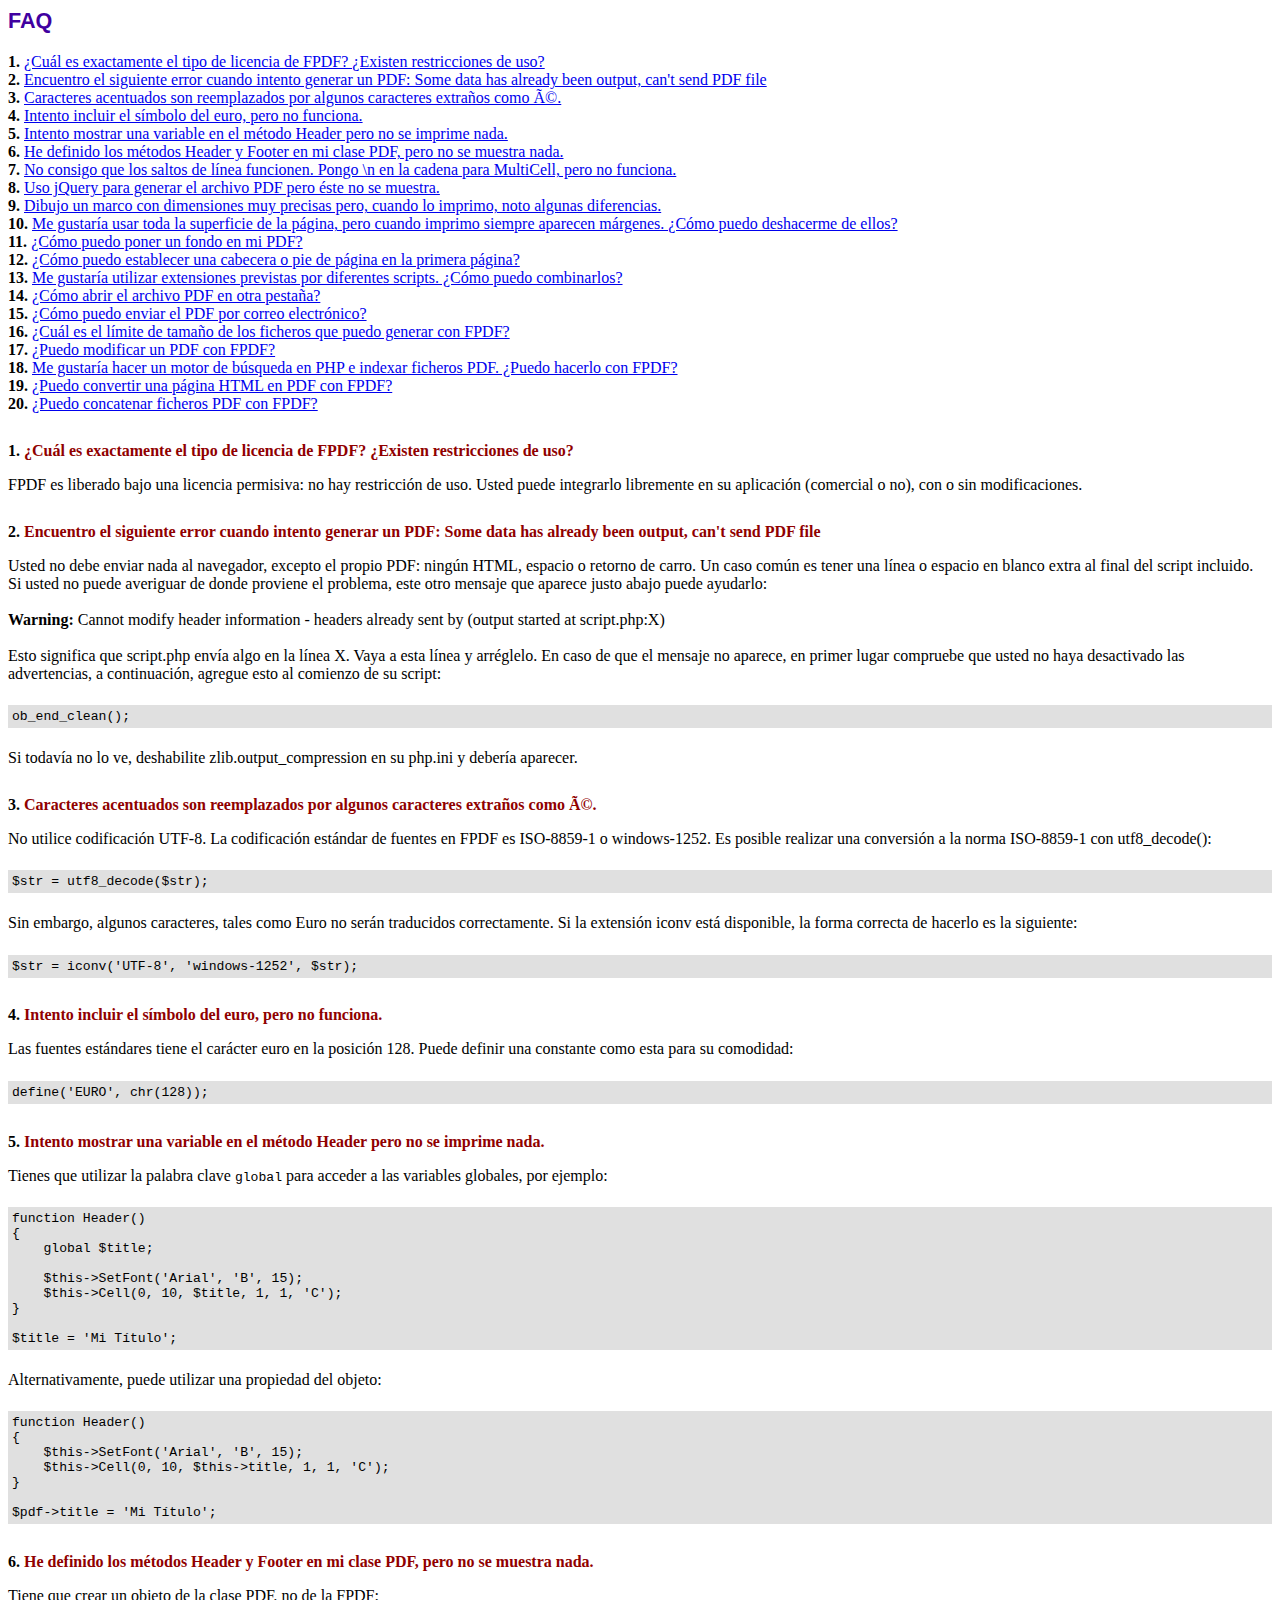
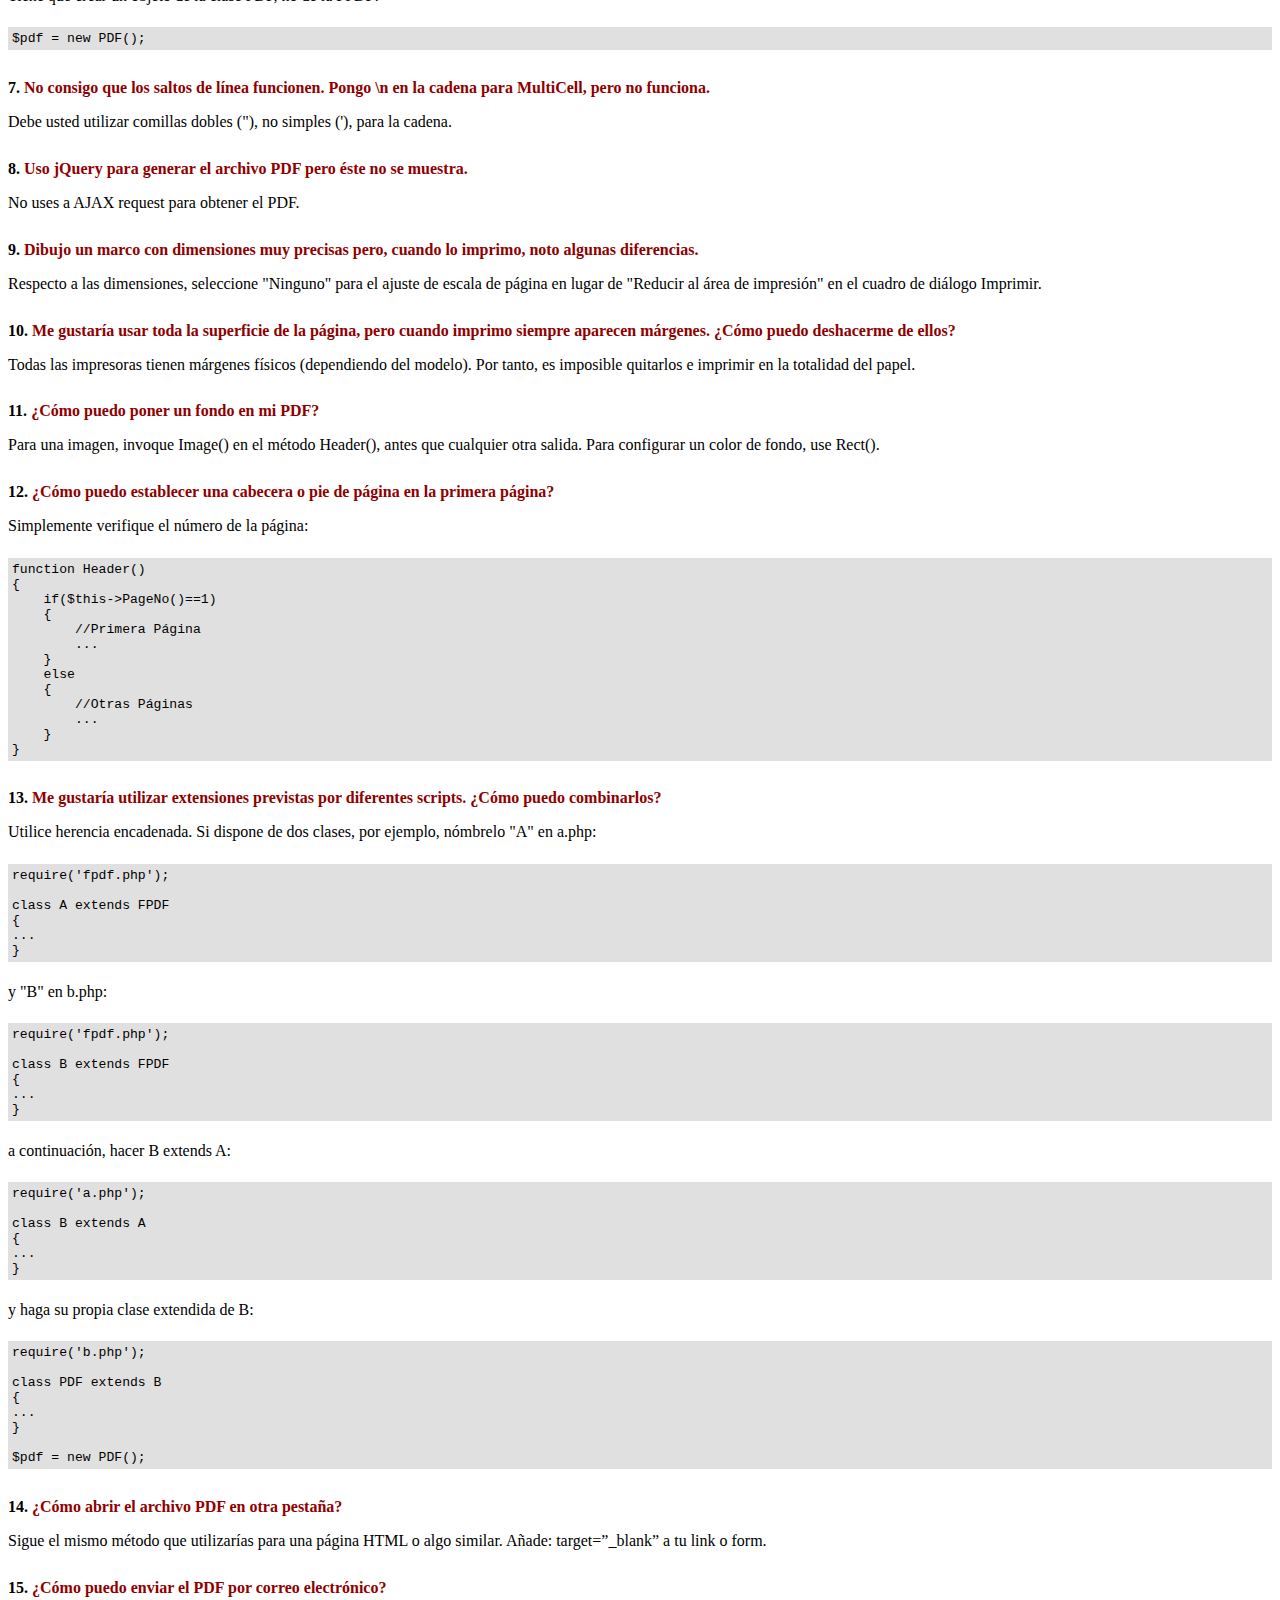
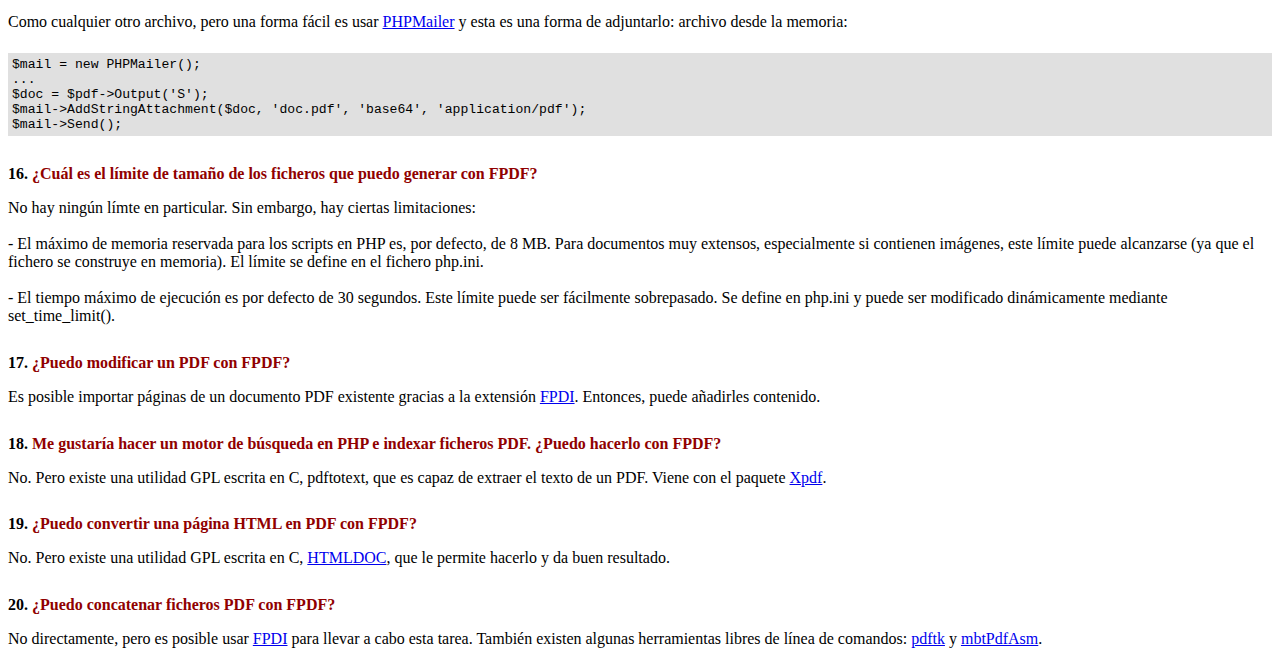
<file: modulos/fpdf/FAQ.htm>
<!DOCTYPE html PUBLIC "-//W3C//DTD HTML 4.01 Transitional//EN">
<html>
<head>
<meta http-equiv="Content-Type" content="text/html; charset=ISO-8859-1">
<title>FAQ</title>
<link type="text/css" rel="stylesheet" href="fpdf.css">
<style type="text/css">
ul {list-style-type:none; margin:0; padding:0}
ul#answers li {margin-top:1.8em}
.question {font-weight:bold; color:#900000}
</style>
</head>
<body>
<h1>FAQ</h1>
<ul>
<li><b>1.</b> <a href='#q1'>�Cu�l es exactamente el tipo de licencia de FPDF? �Existen restricciones de uso?</a></li>
<li><b>2.</b> <a href='#q2'>Encuentro el siguiente error cuando intento generar un PDF: Some data has already been output, can't send PDF file</a></li>
<li><b>3.</b> <a href='#q3'>Caracteres acentuados son reemplazados por algunos caracteres extra�os como é.</a></li>
<li><b>4.</b> <a href='#q4'>Intento incluir el s�mbolo del euro, pero no funciona.</a></li>
<li><b>5.</b> <a href='#q5'>Intento mostrar una variable en el m�todo Header pero no se imprime nada.</a></li>
<li><b>6.</b> <a href='#q6'>He definido los m�todos Header y Footer en mi clase PDF, pero no se muestra nada.</a></li>
<li><b>7.</b> <a href='#q7'>No consigo que los saltos de l�nea funcionen. Pongo \n en la cadena para MultiCell, pero no funciona.</a></li>
<li><b>8.</b> <a href='#q8'>Uso jQuery para generar el archivo PDF pero �ste no se muestra.</a></li>
<li><b>9.</b> <a href='#q9'>Dibujo un marco con dimensiones muy precisas pero, cuando lo imprimo, noto algunas diferencias.</a></li>
<li><b>10.</b> <a href='#q10'>Me gustar�a usar toda la superficie de la p�gina, pero cuando imprimo siempre aparecen m�rgenes. �C�mo puedo deshacerme de ellos?</a></li>
<li><b>11.</b> <a href='#q11'>�C�mo puedo poner un fondo en mi PDF?</a></li>
<li><b>12.</b> <a href='#q12'>�C�mo puedo establecer una cabecera o pie de p�gina en la primera p�gina?</a></li>
<li><b>13.</b> <a href='#q13'>Me gustar�a utilizar extensiones previstas por diferentes scripts. �C�mo puedo combinarlos?</a></li>
<li><b>14.</b> <a href='#q14'>�C�mo abrir el archivo PDF en otra pesta�a?</a></li>
<li><b>15.</b> <a href='#q15'>�C�mo puedo enviar el PDF por correo electr�nico?</a></li>
<li><b>16.</b> <a href='#q16'>�Cu�l es el l�mite de tama�o de los ficheros que puedo generar con FPDF?</a></li>
<li><b>17.</b> <a href='#q17'>�Puedo modificar un PDF con FPDF?</a></li>
<li><b>18.</b> <a href='#q18'>Me gustar�a hacer un motor de b�squeda en PHP e indexar ficheros PDF. �Puedo hacerlo con FPDF?</a></li>
<li><b>19.</b> <a href='#q19'>�Puedo convertir una p�gina HTML en PDF con FPDF?</a></li>
<li><b>20.</b> <a href='#q20'>�Puedo concatenar ficheros PDF con FPDF?</a></li>
</ul>

<ul id='answers'>
<li id='q1'>
<p><b>1.</b> <span class='question'>�Cu�l es exactamente el tipo de licencia de FPDF? �Existen restricciones de uso?</span></p>
FPDF es liberado bajo una licencia permisiva: no hay restricci�n de uso. Usted puede integrarlo
libremente en su aplicaci�n (comercial o no), con o sin modificaciones.
</li>

<li id='q2'>
<p><b>2.</b> <span class='question'>Encuentro el siguiente error cuando intento generar un PDF: Some data has already been output, can't send PDF file</span></p>
Usted no debe enviar nada al navegador, excepto el propio PDF: ning�n HTML, espacio o retorno de carro. Un caso com�n
es tener una l�nea o espacio en blanco extra al final del script incluido.<br>
Si usted no puede averiguar de donde proviene el problema, este otro mensaje que aparece justo abajo puede ayudarlo:<br>
<br>
<b>Warning:</b> Cannot modify header information - headers already sent by (output started at script.php:X)<br>
<br>
Esto significa que script.php env�a algo en la l�nea X. Vaya a esta l�nea y arr�glelo.
En caso de que el mensaje no aparece, en primer lugar compruebe que usted no haya desactivado las advertencias, a continuaci�n, agregue esto
al comienzo de su script:
<div class="doc-source">
<pre><code>ob_end_clean();</code></pre>
</div>
Si todav�a no lo ve, deshabilite zlib.output_compression en su php.ini y deber�a aparecer.
</li>

<li id='q3'>
<p><b>3.</b> <span class='question'>Caracteres acentuados son reemplazados por algunos caracteres extra�os como é.</span></p>
No utilice codificaci�n UTF-8. La codificaci�n est�ndar de fuentes en FPDF es ISO-8859-1 o windows-1252.
Es posible realizar una conversi�n a la norma ISO-8859-1 con utf8_decode():
<div class="doc-source">
<pre><code>$str = utf8_decode($str);</code></pre>
</div>
Sin embargo, algunos caracteres, tales como Euro no ser�n traducidos correctamente. Si la extensi�n iconv est� disponible, la
forma correcta de hacerlo es la siguiente:
<div class="doc-source">
<pre><code>$str = iconv('UTF-8', 'windows-1252', $str);</code></pre>
</div>
</li>

<li id='q4'>
<p><b>4.</b> <span class='question'>Intento incluir el s�mbolo del euro, pero no funciona.</span></p>
Las fuentes est�ndares tiene el car�cter euro en la posici�n 128. Puede definir una constante
como esta para su comodidad:
<div class="doc-source">
<pre><code>define('EURO', chr(128));</code></pre>
</div>
</li>

<li id='q5'>
<p><b>5.</b> <span class='question'>Intento mostrar una variable en el m�todo Header pero no se imprime nada.</span></p>
Tienes que utilizar la palabra clave <code>global</code> para acceder a las variables globales, por ejemplo:
<div class="doc-source">
<pre><code>function Header()
{
    global $title;

    $this-&gt;SetFont('Arial', 'B', 15);
    $this-&gt;Cell(0, 10, $title, 1, 1, 'C');
}

$title = 'Mi T�tulo';</code></pre>
</div>
Alternativamente, puede utilizar una propiedad del objeto:
<div class="doc-source">
<pre><code>function Header()
{
    $this-&gt;SetFont('Arial', 'B', 15);
    $this-&gt;Cell(0, 10, $this-&gt;title, 1, 1, 'C');
}

$pdf-&gt;title = 'Mi T�tulo';</code></pre>
</div>
</li>

<li id='q6'>
<p><b>6.</b> <span class='question'>He definido los m�todos Header y Footer en mi clase PDF, pero no se muestra nada.</span></p>
Tiene que crear un objeto de la clase PDF, no de la FPDF:
<div class="doc-source">
<pre><code>$pdf = new PDF();</code></pre>
</div>
</li>

<li id='q7'>
<p><b>7.</b> <span class='question'>No consigo que los saltos de l�nea funcionen. Pongo \n en la cadena para MultiCell, pero no funciona.</span></p>
Debe usted utilizar comillas dobles ("), no simples ('), para la cadena.
</li>

<li id='q8'>
<p><b>8.</b> <span class='question'>Uso jQuery para generar el archivo PDF pero �ste no se muestra.</span></p>
No uses a AJAX request para obtener el PDF.
</li>

<li id='q9'>
<p><b>9.</b> <span class='question'>Dibujo un marco con dimensiones muy precisas pero, cuando lo imprimo, noto algunas diferencias.</span></p>
Respecto a las dimensiones, seleccione "Ninguno" para el ajuste de escala de p�gina en lugar de "Reducir al �rea de impresi�n" en el cuadro de di�logo Imprimir.
</li>

<li id='q10'>
<p><b>10.</b> <span class='question'>Me gustar�a usar toda la superficie de la p�gina, pero cuando imprimo siempre aparecen m�rgenes. �C�mo puedo deshacerme de ellos?</span></p>
Todas las impresoras tienen m�rgenes f�sicos (dependiendo del modelo). Por tanto, es imposible quitarlos
e imprimir en la totalidad del papel.
</li>

<li id='q11'>
<p><b>11.</b> <span class='question'>�C�mo puedo poner un fondo en mi PDF?</span></p>
Para una imagen, invoque Image() en el m�todo Header(), antes que cualquier otra salida. Para configurar un color de fondo, use Rect().
</li>

<li id='q12'>
<p><b>12.</b> <span class='question'>�C�mo puedo establecer una cabecera o pie de p�gina en la primera p�gina?</span></p>
Simplemente verifique el n�mero de la p�gina:
<div class="doc-source">
<pre><code>function Header()
{
    if($this-&gt;PageNo()==1)
    {
        //Primera P�gina
        ...
    }
    else
    {
        //Otras P�ginas
        ...
    }
}</code></pre>
</div>
</li>

<li id='q13'>
<p><b>13.</b> <span class='question'>Me gustar�a utilizar extensiones previstas por diferentes scripts. �C�mo puedo combinarlos?</span></p>
Utilice herencia encadenada. Si dispone de dos clases, por ejemplo, n�mbrelo "A" en a.php:
<div class="doc-source">
<pre><code>require('fpdf.php');

class A extends FPDF
{
...
}</code></pre>
</div>
y "B" en b.php:
<div class="doc-source">
<pre><code>require('fpdf.php');

class B extends FPDF
{
...
}</code></pre>
</div>
a continuaci�n, hacer B extends A:
<div class="doc-source">
<pre><code>require('a.php');

class B extends A
{
...
}</code></pre>
</div>
y haga su propia clase extendida de B:
<div class="doc-source">
<pre><code>require('b.php');

class PDF extends B
{
...
}

$pdf = new PDF();</code></pre>
</div>
</li>

<li id='q14'>
<p><b>14.</b> <span class='question'>�C�mo abrir el archivo PDF en otra pesta�a?</span></p>
Sigue el mismo m�todo que utilizar�as para una p�gina HTML o algo similar.
A�ade: target=�_blank� a tu link o form.
</li>

<li id='q15'>
<p><b>15.</b> <span class='question'>�C�mo puedo enviar el PDF por correo electr�nico?</span></p>
Como cualquier otro archivo, pero una forma f�cil es usar <a href="http://phpmailer.codeworxtech.com" target="_blank">PHPMailer</a>
y esta es una forma de adjuntarlo: archivo desde la memoria:
<div class="doc-source">
<pre><code>$mail = new PHPMailer();
...
$doc = $pdf-&gt;Output('S');
$mail-&gt;AddStringAttachment($doc, 'doc.pdf', 'base64', 'application/pdf');
$mail-&gt;Send();</code></pre>
</div>
</li>

<li id='q16'>
<p><b>16.</b> <span class='question'>�Cu�l es el l�mite de tama�o de los ficheros que puedo generar con FPDF?</span></p>
No hay ning�n l�mte en particular. Sin embargo, hay ciertas limitaciones:
<br>
<br>
- El m�ximo de memoria reservada para los scripts en PHP es, por defecto, de 8 MB. Para documentos
muy extensos, especialmente si contienen im�genes, este l�mite puede alcanzarse (ya que el fichero
se construye en memoria). El l�mite se define en el fichero php.ini.
<br>
<br>
- El tiempo m�ximo de ejecuci�n es por defecto de 30 segundos. Este l�mite puede ser f�cilmente
sobrepasado. Se define en php.ini y puede ser modificado din�micamente mediante set_time_limit().
</li>

<li id='q17'>
<p><b>17.</b> <span class='question'>�Puedo modificar un PDF con FPDF?</span></p>
Es posible importar p�ginas de un documento PDF existente gracias a la extensi�n
<a href="https://www.setasign.com/products/fpdi/about/" target="_blank">FPDI</a>.
Entonces, puede a�adirles contenido.
</li>

<li id='q18'>
<p><b>18.</b> <span class='question'>Me gustar�a hacer un motor de b�squeda en PHP e indexar ficheros PDF. �Puedo hacerlo con FPDF?</span></p>
No. Pero existe una utilidad GPL escrita en C, pdftotext, que es capaz de extraer el texto de
un PDF. Viene con el paquete <a href="http://www.foolabs.com/xpdf/" target="_blank">Xpdf</a>.
</li>

<li id='q19'>
<p><b>19.</b> <span class='question'>�Puedo convertir una p�gina HTML en PDF con FPDF?</span></p>
No. Pero existe una utilidad GPL escrita en C, <a href="https://www.msweet.org/projects.php?Z1" target="_blank">HTMLDOC</a>,
que le permite hacerlo y da buen resultado.
</li>

<li id='q20'>
<p><b>20.</b> <span class='question'>�Puedo concatenar ficheros PDF con FPDF?</span></p>
No directamente, pero es posible usar <a href="https://www.setasign.com/products/fpdi/demos/concatenate-fake/" target="_blank">FPDI</a>
para llevar a cabo esta tarea. Tambi�n existen algunas herramientas libres de l�nea de comandos:
<a href="https://www.pdflabs.com/tools/pdftk-the-pdf-toolkit/" target="_blank">pdftk</a> y
<a href="http://thierry.schmit.free.fr/spip/spip.php?article15" target="_blank">mbtPdfAsm</a>.
</li>
</ul>
</body>
</html>
</file>
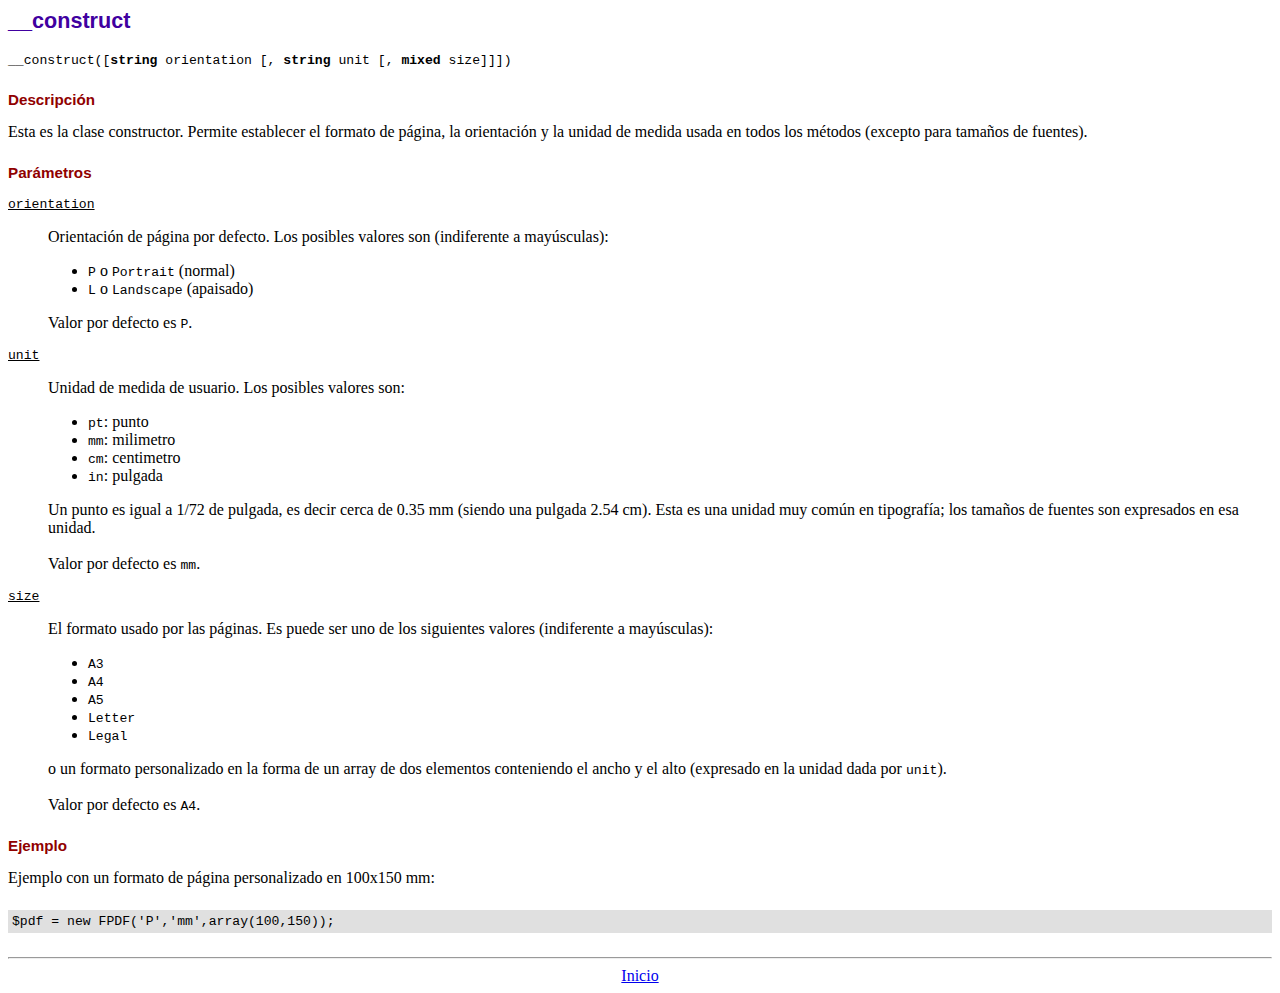
<file: modulos/fpdf/doc/__construct.htm>
<!DOCTYPE html PUBLIC "-//W3C//DTD HTML 4.01 Transitional//EN">
<html>
<head>
<meta http-equiv="Content-Type" content="text/html; charset=ISO-8859-1">
<title>__construct</title>
<link type="text/css" rel="stylesheet" href="../fpdf.css">
</head>
<body>
<h1>__construct</h1>
<code>__construct([<b>string</b> orientation [, <b>string</b> unit [, <b>mixed</b> size]]])</code>
<h2>Descripci�n</h2>
Esta es la clase constructor. Permite establecer el formato de p�gina, la orientaci�n y la unidad de medida usada en todos los m�todos (excepto para tama�os de fuentes).
<h2>Par�metros</h2>
<dl class="param">
<dt><code>orientation</code></dt>
<dd>
Orientaci�n de p�gina por defecto. Los posibles valores son (indiferente a may�sculas):
<ul>
<li><code>P</code> o <code>Portrait</code> (normal)
<li><code>L</code> o <code>Landscape</code> (apaisado)
</ul>
Valor por defecto es <code>P</code>.
</dd>
<dt><code>unit</code></dt>
<dd>
Unidad de medida de usuario. Los posibles valores son:
<ul>
<li><code>pt</code>: punto
<li><code>mm</code>: milimetro
<li><code>cm</code>: centimetro
<li><code>in</code>: pulgada
</ul>
Un punto es igual a 1/72 de pulgada, es decir cerca de 0.35 mm (siendo una pulgada 2.54 cm). Esta es una unidad muy com�n en tipograf�a; los tama�os de fuentes son expresados en esa unidad.
<br>
<br>
Valor por defecto es <code>mm</code>.
</dd>
<dt><code>size</code></dt>
<dd>
El formato usado por las p�ginas. Es puede ser uno de los siguientes valores (indiferente a may�sculas):
<ul>
<li><code>A3</code>
<li><code>A4</code>
<li><code>A5</code>
<li><code>Letter</code>
<li><code>Legal</code>
</ul>
o un formato personalizado en la forma de un array de dos elementos conteniendo el ancho y el alto (expresado en la unidad dada por <code>unit</code>).
<br>
<br>
Valor por defecto es <code>A4</code>.
</dd>
</dl>
<h2>Ejemplo</h2>
Ejemplo con un formato de p�gina personalizado en 100x150 mm:
<div class="doc-source">
<pre><code>$pdf = new FPDF('P','mm',array(100,150));</code></pre>
</div>
<hr style="margin-top:1.5em">
<div style="text-align:center"><a href="index.htm">Inicio</a></div>
</body>
</html>
</file>
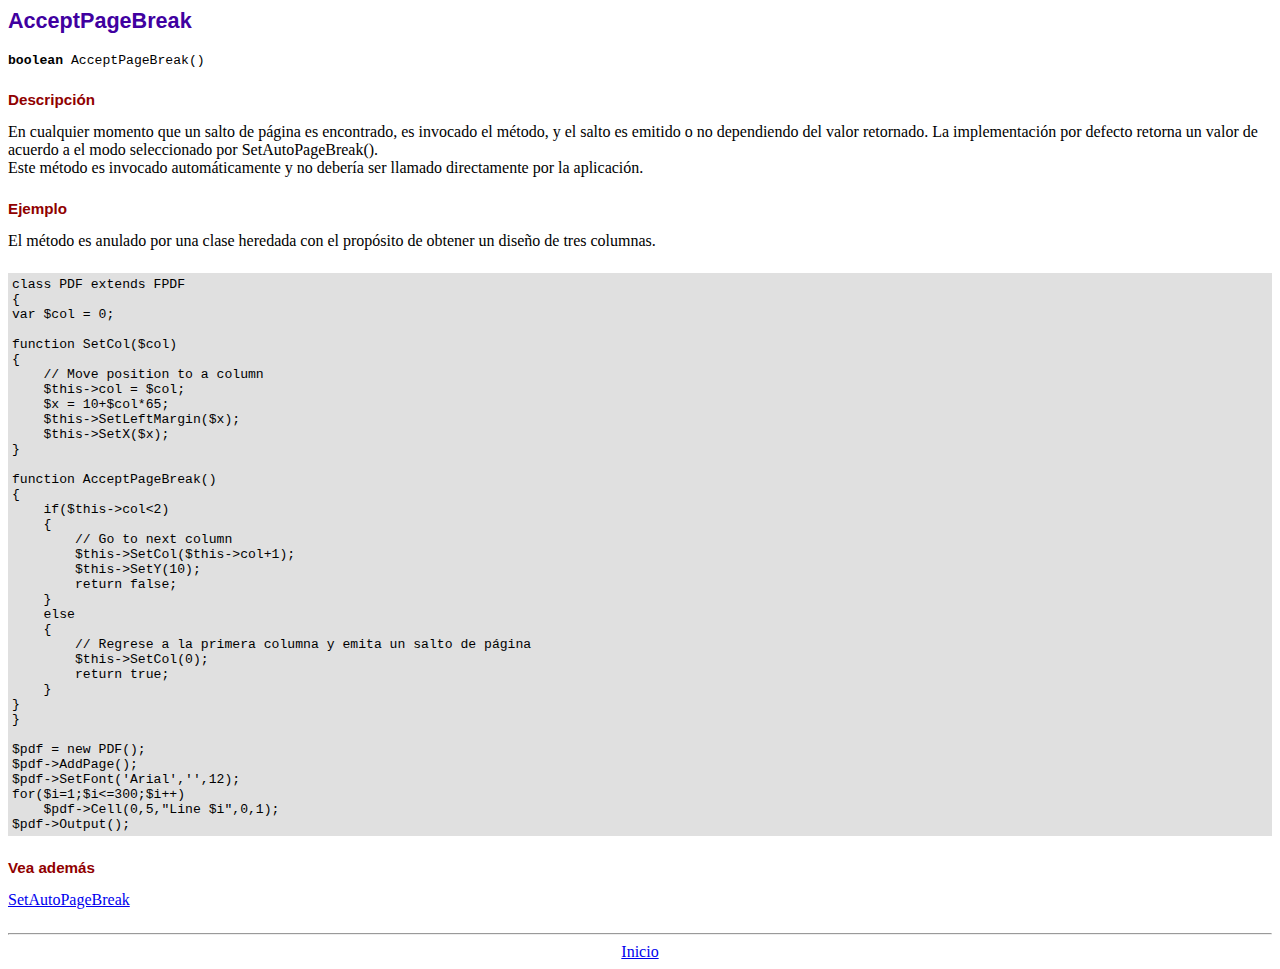
<file: modulos/fpdf/doc/acceptpagebreak.htm>
<!DOCTYPE html PUBLIC "-//W3C//DTD HTML 4.01 Transitional//EN">
<html>
<head>
<meta http-equiv="Content-Type" content="text/html; charset=ISO-8859-1">
<title>AcceptPageBreak</title>
<link type="text/css" rel="stylesheet" href="../fpdf.css">
</head>
<body>
<h1>AcceptPageBreak</h1>
<code><b>boolean</b> AcceptPageBreak()</code>
<h2>Descripci�n</h2>
En cualquier momento que un salto de p�gina es encontrado, es invocado el m�todo, y el salto es emitido o no dependiendo
del valor retornado. La implementaci�n por defecto retorna un valor de acuerdo a el modo seleccionado por SetAutoPageBreak().
<br>
Este m�todo es invocado autom�ticamente y no deber�a ser llamado directamente por la aplicaci�n.
<h2>Ejemplo</h2>
El m�todo es anulado por una clase heredada con el prop�sito de obtener un dise�o de tres columnas.
<div class="doc-source">
<pre><code>class PDF extends FPDF
{
var $col = 0;

function SetCol($col)
{
    // Move position to a column
    $this-&gt;col = $col;
    $x = 10+$col*65;
    $this-&gt;SetLeftMargin($x);
    $this-&gt;SetX($x);
}

function AcceptPageBreak()
{
    if($this-&gt;col&lt;2)
    {
        // Go to next column
        $this-&gt;SetCol($this-&gt;col+1);
        $this-&gt;SetY(10);
        return false;
    }
    else
    {
        // Regrese a la primera columna y emita un salto de p�gina
        $this-&gt;SetCol(0);
        return true;
    }
}
}

$pdf = new PDF();
$pdf-&gt;AddPage();
$pdf-&gt;SetFont('Arial','',12);
for($i=1;$i&lt;=300;$i++)
    $pdf-&gt;Cell(0,5,"Line $i",0,1);
$pdf-&gt;Output();</code></pre>
</div>
<h2>Vea adem�s</h2>
<a href="setautopagebreak.htm">SetAutoPageBreak</a>
<hr style="margin-top:1.5em">
<div style="text-align:center"><a href="index.htm">Inicio</a></div>
</body>
</html>
</file>
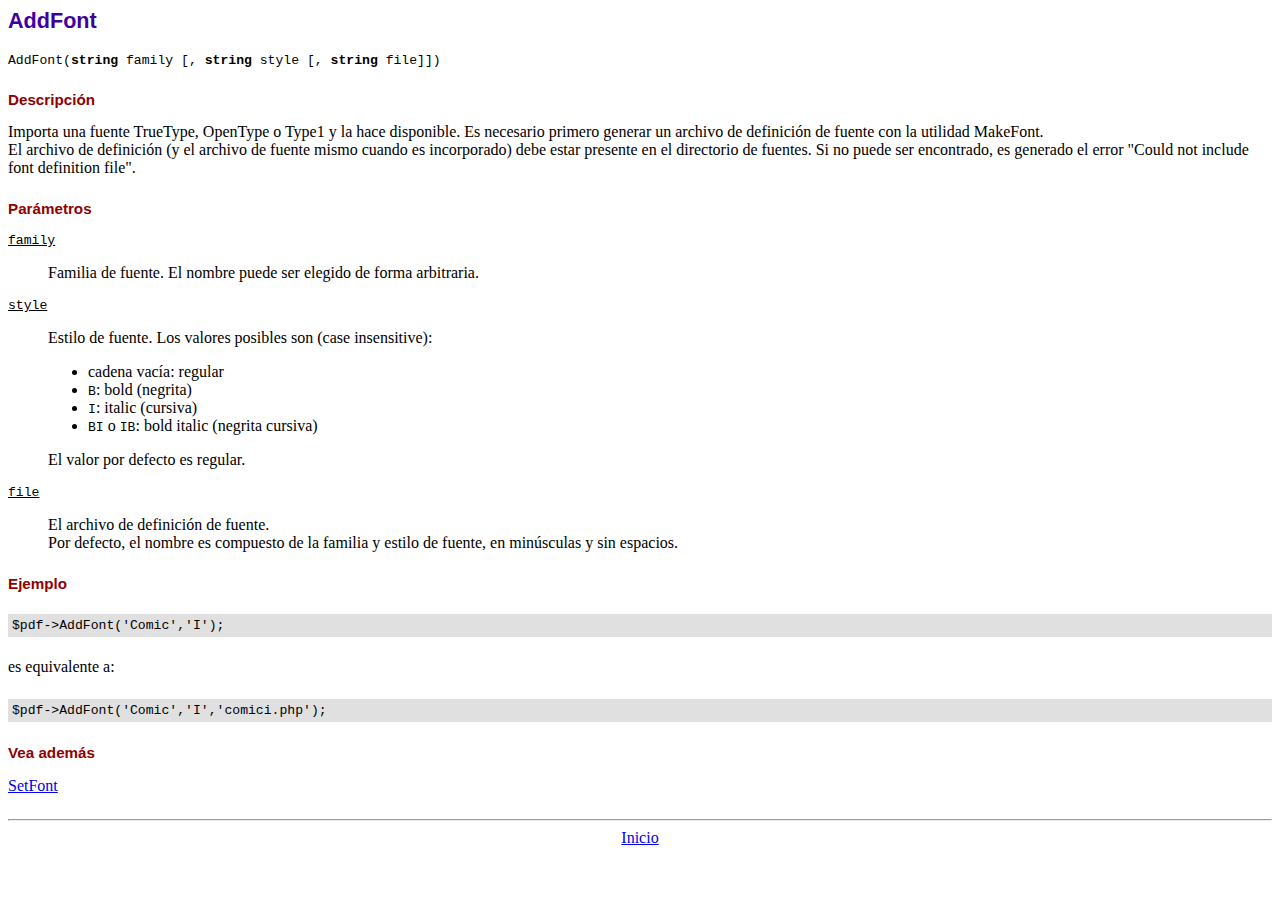
<file: modulos/fpdf/doc/addfont.htm>
<!DOCTYPE html PUBLIC "-//W3C//DTD HTML 4.01 Transitional//EN">
<html>
<head>
<meta http-equiv="Content-Type" content="text/html; charset=ISO-8859-1">
<title>AddFont</title>
<link type="text/css" rel="stylesheet" href="../fpdf.css">
</head>
<body>
<h1>AddFont</h1>
<code>AddFont(<b>string</b> family [, <b>string</b> style [, <b>string</b> file]])</code>
<h2>Descripci�n</h2>
Importa una fuente TrueType, OpenType o Type1 y la hace disponible. Es necesario primero generar
un archivo de definici�n de fuente con la utilidad MakeFont.
<br>
El archivo de definici�n (y el archivo de fuente mismo cuando es incorporado) debe estar presente
en el directorio de fuentes. Si no puede ser encontrado, es generado el error "Could not include
font definition file".
<h2>Par�metros</h2>
<dl class="param">
<dt><code>family</code></dt>
<dd>
Familia de fuente. El nombre puede ser elegido de forma arbitraria.
</dd>
<dt><code>style</code></dt>
<dd>
Estilo de fuente. Los valores posibles son (case insensitive):
<ul>
<li>cadena vac�a: regular
<li><code>B</code>: bold (negrita)
<li><code>I</code>: italic (cursiva)
<li><code>BI</code> o <code>IB</code>: bold italic (negrita cursiva)
</ul>
El valor por defecto es regular.
</dd>
<dt><code>file</code></dt>
<dd>
El archivo de definici�n de fuente.
<br>
Por defecto, el nombre es compuesto de la familia y estilo de fuente, en min�sculas y sin espacios.
</dd>
</dl>
<h2>Ejemplo</h2>
<div class="doc-source">
<pre><code>$pdf-&gt;AddFont('Comic','I');</code></pre>
</div>
es equivalente a:
<div class="doc-source">
<pre><code>$pdf-&gt;AddFont('Comic','I','comici.php');</code></pre>
</div>
<h2>Vea adem�s</h2>
<a href="setfont.htm">SetFont</a>
<hr style="margin-top:1.5em">
<div style="text-align:center"><a href="index.htm">Inicio</a></div>
</body>
</html>
</file>
<file: assets/css/indexStyle.css>
* {padding: 0px; margin: 0px;font-family: 'Open Sans Condensed', sans-serif; -webkit-user-select: none;
    -moz-user-select: none;
    -khtml-user-select: none;
    -ms-user-select:none;}
p{ font-size: 16px;}
.navbar { font-weight: bold;font-size: 14px;background-color:#3E4551;}
.navbar-nav{text-align: center!important;}
.navbar a{color: #fff !important;text-decoration:none;outline:0px;}

.navbar li{padding: 12px;}

#navbar-nav a:hover {color: darkorange !important; }

/*Active-(Inicio)*/
#activo {color: white;}

/* Style carrusel */
#myCarousel{}
.carousel-inner img {width: 100%;height: 100%;}
#chevron{font-size: 45px;}
.page-footer { background-color: #3E4551;color: #fff;}
.page-footer a {color: #fff;font-size: 17px;}
#footer2 {background-color: #323741;padding: 15px;}
#icon-carousel,.Toggle{font-size: 30px;}
.carousel{position: relative; margin-top: 56px;}




/*Categorias*/
#ulcatg{
     padding-left: 0px;
     list-style: none;
     cursor: pointer;
}

#licatg {padding: 10px;}
#licatg a{text-decoration: none;color: rgba(0,0,0, 0.7);}
#licatg a:hover{color:#000;}


/*CARD PHP*/
.container-fluid .card1 {text-decoration: none;}
.card{border:none; font-size: 18px; color: #000; background-color: #fff;}
.card1:focus { outline: none; } 
.tarjeta{margin: 80px auto;border:none;}


/*=========================
  Icons
 ================= */
 /* contenido icons */
 #icons{text-align: center;font-size: 80px; color: #ff5454;}


/* footer social icons */

ul.social-network {
    list-style: none;
    display: inline;
    margin-left: 0 !important;
    padding: 0;
}

ul.social-network li {
    display: inline;
    margin: 0 5px;
}



/* footer social icons */

.social-network a.icoRss:hover {background-color: #1CD644;}

.social-network a.icoFacebook:hover {background-color: #3B5998;}

.social-network a.icoTwitter:hover { background-color: #33ccff;}

.social-network a.icoGoogle:hover { background-color: #BD3518;}

.social-network a.icoVimeo:hover {background-color: #0590B8;}

.social-network a.icoLinkedin:hover { background-color: #FF0000;}

.social-network a.icoRss:hover i,
.social-network a.icoFacebook:hover i,
.social-network a.icoTwitter:hover i,
.social-network a.icoGoogle:hover i,
.social-network a.icoVimeo:hover i,
.social-network a.icoLinkedin:hover i {color: #fff;}

a.socialIcon:hover,
.socialHoverClass {color: #44BCDD;}

.social-circle li a {
    display: inline-block;
    position: relative;
    margin: 0 auto 0 auto;
    -moz-border-radius: 50%;
    -webkit-border-radius: 50%;
    border-radius: 50%;
    text-align: center;
    width: 50px;
    height: 50px;
    font-size: 20px;
}

.social-circle li i {
    margin: 0;
    line-height: 50px;
    text-align: center;
}

.social-circle li a:hover i,
.triggeredHover {
    -moz-transform: rotate(360deg);
    -webkit-transform: rotate(360deg);
    -ms--transform: rotate(360deg);
    transform: rotate(360deg);
    -webkit-transition: all 0.2s;
    -moz-transition: all 0.2s;
    -o-transition: all 0.2s;
    -ms-transition: all 0.2s;
    transition: all 0.2s;
}

.social-circle i {
    color: #fff;
    -webkit-transition: all 0.8s;
    -moz-transition: all 0.8s;
    -o-transition: all 0.8s;
    -ms-transition: all 0.8s;
    transition: all 0.8s;
}

a.icoRss {
    background-color: #1CD644;
}

a.icoFacebook {
    background-color: #3B5998;
}

a.icoTwitter {
    background-color: #33ccff;
}

a.icoVimeo {
    background-color: #BD3518;
}

a.icoGoogle {
    background-color: #BD3518;
}

a.icoLinkedin {
    background-color: #FF0000;
}

/*--etiqueta hr--*/
#barra{
   border: 0; height: 2px; text-align: center; background-image: -webkit-linear-gradient(left, #fff, #000, #fff);
    }
#parrafo1{
    text-align: center;
    font-size: 16px;
}
.highlight{
   background-color: #FFFFFF;
   padding: 20px;
   border: 1px solid #ededed;
  -webkit-transition: background-color 1s ease-out;
  -moz-transition: background-color 1s ease-out;
  -o-transition: background-color 1s ease-out;
  transition: background-color 1s ease-out;
 
}
/*--Tarjetas--*/
.highlight:hover{
    color: #fff;
    background-color: #666666;

}
/*--Icono y tarjeta--*/
.jumbotron {
    background-color: #FFFFFF;
}
h5{
    margin:15px 10px;
    font-weight: bold;
    font-size: 17px;
}
#parf-serv{
    font-size: 16px;
}

/*--- Footer ---*/
.list-unstyled li{ 
   font-size: 14px;
}
.list-unstyled li a{
   text-decoration: none; 
}
.list-unstyled a:hover{
   color: darkorange;
}
#negrita{
    font-weight: bold;
    font-size: 17px;
}
#texto{
  font-size: 17px;
}
.footer-copyright{
    background-color: #333842;
}


/* CSS CONTACTO */
.contacto{
    margin: 20px auto;
    width: 100%; 
    background-color: #fafafa;
    padding: 20px;
    box-sizing: border-box;
   
}
.map-responsive{
    overflow:hidden;
    padding-bottom:35.25%;
    position:relative;
    height:0;
}
.map-responsive iframe{
    left:0;
    top:0;
    height:100%;
    width:100%;
    position:absolute;
}
input{
    width: 100%;
    font-size: 12px;
}
#contenidoIndex{
    text-align: center;
    margin: 25px 5px;
    font-size: 35px;
}
form{
    width: 100%;
    margin: 50px auto;
}
#wrapper{
    border: 1px solid #ededed;
    background-color: #fff;
     
}



#info{
    margin-top: 110px;
    padding: 20px;
    padding-left: 20px;
    color: #fff;
}
#info li{padding: 20px;list-style: none;text-decoration:none;}
#contact{background-image: url('../img/contact/imagen_contact.jpg');}

#wrapper2{padding: 15px;box-sizing: border-box; box-shadow: 0px 0px 20px rgba(0, 0, 0, 0.1);}



/* CSS SERVICIOS */
.display-3{text-align: center;}

/* CSS PROYECTOS*/
#contenido{margin-top: 50px;}

#btnSend{padding: 4px; font-size: 16px; background-color:#ff8c00; border:none; color: #fff; border-radius: 5px;}
#btnSend:hover{background-color:orange;}

/*PAGINACION*/
.active a{
  color: #fff!important;
  background-color: darkorange !important;
  border: none!important;


}
#paginador{margin: 10px;}
.pagination a:hover{
    color: #fff!important;
    background-color: darkorange !important;}

/*DETALLE PRODUCTO*/


/*DETALLE PRODUCTO*/
#detalles{font-weight: bold;}
/*CATEGORIAS*/

/*PAGINA CLIENTES*/
.txtmedio{text-align: center; margin-top:35px; }
.circle{ width: 150px; height: 150px;  border:1px solid black; border-radius: 50%; margin: 15px;}
#circle{ text-align: center; margin-bottom: 15px;}
#cir{margin-bottom: 55px;}

/*MENSAJE DE CONTACTO*/




/* Ventana de errores*/
.modal_wrap{
    width: 100%;
    height: 100vh;
    position: fixed;
    top: 0;
    left: 0;
    z-index: 3;
    display: flex;
    justify-content: center;
    align-items: center;
}

.mensaje_modal{
    background: #fff;
    box-shadow: 0px 0px 15px rgba(0,0,0,0.5);
    width: 400px;
    padding: 30px 20px 15px;
}

.mensaje_modal h3{
    text-align: center;
    font-size: 20px;
    font-weight: 400;
}

.mensaje_modal h3:after{
    content: '';
    display: block;
    width: 100%;
    height: 1px;
    background: #C5C5C5;
    margin: 10px 0px 15px;
}

.mensaje_modal p{
    font-size: 16px;
    color: #606060;
}

.mensaje_modal p:before{
    content: "\f00d";
    font-family: FontAwesome;
    display: inline-block;
    color: #E25151;
    margin-right: 8px;
}

#btnClose{
    display: inline-block;
    padding: 3px 10px;
    margin-top: 10px;
    background: #E25151;
    color: #fff;
    border: 2px solid #B14141;
    cursor: pointer;
    float: right;
}


/* MENSAJE EXITOSO*/
</file>
<file: assets/css/fontello.css>
@font-face {
  font-family: 'fontello';
  src: url('../font/fontello.eot?27255458');
  src: url('../font/fontello.eot?27255458#iefix') format('embedded-opentype'),
       url('../font/fontello.woff2?27255458') format('woff2'),
       url('../font/fontello.woff?27255458') format('woff'),
       url('../font/fontello.ttf?27255458') format('truetype'),
       url('../font/fontello.svg?27255458#fontello') format('svg');
  font-weight: normal;
  font-style: normal;
}
/* Chrome hack: SVG is rendered more smooth in Windozze. 100% magic, uncomment if you need it. */
/* Note, that will break hinting! In other OS-es font will be not as sharp as it could be */
/*
@media screen and (-webkit-min-device-pixel-ratio:0) {
  @font-face {
    font-family: 'fontello';
    src: url('../font/fontello.svg?27255458#fontello') format('svg');
  }
}
*/
 
 [class^="icon-"]:before, [class*=" icon-"]:before {
  font-family: "fontello";
  font-style: normal;
  font-weight: normal;
  speak: none;
 
  display: inline-block;
  text-decoration: inherit;
  width: 1em;
  margin-right: .2em;
  text-align: center;
  /* opacity: .8; */
 
  /* For safety - reset parent styles, that can break glyph codes*/
  font-variant: normal;
  text-transform: none;
 
  /* fix buttons height, for twitter bootstrap */
  line-height: 1em;
 
  /* Animation center compensation - margins should be symmetric */
  /* remove if not needed */
  margin-left: .2em;
 
  /* you can be more comfortable with increased icons size */
  /* font-size: 120%; */
 
  /* Font smoothing. That was taken from TWBS */
  -webkit-font-smoothing: antialiased;
  -moz-osx-font-smoothing: grayscale;
 
  /* Uncomment for 3D effect */
  /* text-shadow: 1px 1px 1px rgba(127, 127, 127, 0.3); */
}
 
.icon-website:before { content: '\e800'; } /* '' */
.icon-search-circled:before { content: '\e801'; } /* '' */
.icon-plus:before { content: '\e802'; } /* '' */
.icon-folder:before { content: '\e803'; } /* '' */
.icon-folder-open:before { content: '\e804'; } /* '' */
.icon-phone:before { content: '\e805'; } /* '' */
.icon-cog:before { content: '\e806'; } /* '' */
.icon-cog-alt:before { content: '\e807'; } /* '' */
.icon-wrench:before { content: '\e808'; } /* '' */
.icon-basket:before { content: '\e809'; } /* '' */
.icon-right-open:before { content: '\e80a'; } /* '' */
.icon-left-open:before { content: '\e80b'; } /* '' */
.icon-inbox:before { content: '\e80c'; } /* '' */
.icon-floppy:before { content: '\e80d'; } /* '' */
.icon-trash-empty:before { content: '\e80e'; } /* '' */
.icon-edit:before { content: '\e80f'; } /* '' */
.icon-pencil:before { content: '\e810'; } /* '' */
.icon-twitter:before { content: '\e811'; } /* '' */
.icon-twitter-circled:before { content: '\e812'; } /* '' */
.icon-tumbler:before { content: '\e813'; } /* '' */
.icon-tumbler-circled:before { content: '\e814'; } /* '' */
.icon-skype:before { content: '\e815'; } /* '' */
.icon-skype-outline:before { content: '\e816'; } /* '' */
.icon-map:before { content: '\e817'; } /* '' */
.icon-location:before { content: '\e818'; } /* '' */
.icon-location-circled:before { content: '\e819'; } /* '' */
.icon-desktop-circled:before { content: '\e81a'; } /* '' */
.icon-basket-circled:before { content: '\e81b'; } /* '' */
.icon-wrench-circled:before { content: '\e81c'; } /* '' */
.icon-mobile-1:before { content: '\e81d'; } /* '' */
.icon-users:before { content: '\e81e'; } /* '' */
.icon-home:before { content: '\e81f'; } /* '' */
.icon-squares:before { content: '\e820'; } /* '' */
.icon-cart:before { content: '\e821'; } /* '' */
.icon-group:before { content: '\e822'; } /* '' */
.icon-mail:before { content: '\e823'; } /* '' */
.icon-mail-1:before { content: '\e824'; } /* '' */
.icon-mail-circled:before { content: '\e825'; } /* '' */
.icon-shop:before { content: '\e826'; } /* '' */
.icon-bag:before { content: '\e827'; } /* '' */
.icon-laptop-circled:before { content: '\e828'; } /* '' */
.icon-cog-circled:before { content: '\e829'; } /* '' */
.icon-website-circled:before { content: '\e82a'; } /* '' */
.icon-cloud-circled:before { content: '\e82b'; } /* '' */
.icon-at-circled:before { content: '\e82c'; } /* '' */
.icon-videocam:before { content: '\e82d'; } /* '' */
.icon-videocam-1:before { content: '\e82e'; } /* '' */
.icon-videocam-2:before { content: '\e82f'; } /* '' */
.icon-print:before { content: '\e830'; } /* '' */
.icon-print-1:before { content: '\e831'; } /* '' */
.icon-print-3:before { content: '\e832'; } /* '' */
.icon-isight:before { content: '\f039'; } /* '' */
.icon-facebook-circled:before { content: '\f051'; } /* '' */
.icon-facebook-1:before { content: '\f052'; } /* '' */
.icon-twitter-circled-1:before { content: '\f057'; } /* '' */
.icon-twitter-1:before { content: '\f058'; } /* '' */
.icon-instagram:before { content: '\f05d'; } /* '' */
.icon-print-2:before { content: '\f087'; } /* '' */
.icon-phone-squared:before { content: '\f098'; } /* '' */
.icon-facebook:before { content: '\f09a'; } /* '' */
.icon-hdd:before { content: '\f0a0'; } /* '' */
.icon-tasks:before { content: '\f0ae'; } /* '' */
.icon-mail-alt:before { content: '\f0e0'; } /* '' */
.icon-angle-double-left:before { content: '\f100'; } /* '' */
.icon-angle-double-right:before { content: '\f101'; } /* '' */
.icon-angle-left:before { content: '\f104'; } /* '' */
.icon-angle-right:before { content: '\f105'; } /* '' */
.icon-angle-up:before { content: '\f106'; } /* '' */
.icon-angle-down:before { content: '\f107'; } /* '' */
.icon-desktop:before { content: '\f108'; } /* '' */
.icon-laptop:before { content: '\f109'; } /* '' */
.icon-tablet:before { content: '\f10a'; } /* '' */
.icon-mobile:before { content: '\f10b'; } /* '' */
.icon-folder-empty:before { content: '\f114'; } /* '' */
.icon-folder-open-empty:before { content: '\f115'; } /* '' */
.icon-fork:before { content: '\f126'; } /* '' */
.icon-angle-circled-left:before { content: '\f137'; } /* '' */
.icon-angle-circled-right:before { content: '\f138'; } /* '' */
.icon-pencil-squared:before { content: '\f14b'; } /* '' */
.icon-youtube-play:before { content: '\f16a'; } /* '' */
.icon-android:before { content: '\f17b'; } /* '' */
.icon-mail-squared:before { content: '\f199'; } /* '' */
.icon-building-filled:before { content: '\f1ad'; } /* '' */
.icon-database:before { content: '\f1c0'; } /* '' */
.icon-share-squared:before { content: '\f1e1'; } /* '' */
.icon-trash:before { content: '\f1f8'; } /* '' */
.icon-connectdevelop:before { content: '\f20e'; } /* '' */
.icon-cart-plus:before { content: '\f217'; } /* '' */
.icon-cart-arrow-down:before { content: '\f218'; } /* '' */
.icon-whatsapp:before { content: '\f232'; } /* '' */
.icon-server:before { content: '\f233'; } /* '' */
.icon-television:before { content: '\f26c'; } /* '' */
.icon-facebook-squared:before { content: '\f308'; } /* '' */
.icon-twitter-2:before { content: '\f309'; } /* '' */
.icon-facebook-2:before { content: '\f30c'; } /* '' */
.icon-facebook-circled-1:before { content: '\f30d'; } /* '' */
.icon-facebook-squared-1:before { content: '\f30e'; } /* '' */
</file>
<file: modulos/fpdf/fpdf.css>
body {font-family:"Times New Roman",serif}
h1 {font:bold 135% Arial,sans-serif; color:#4000A0; margin-bottom:0.9em}
h2 {font:bold 95% Arial,sans-serif; color:#900000; margin-top:1.5em; margin-bottom:1em}
dl.param dt {text-decoration:underline}
dl.param dd {margin-top:1em; margin-bottom:1em}
dl.param ul {margin-top:1em; margin-bottom:1em}
tt, code, kbd {font-family:"Courier New",Courier,monospace; font-size:82%}
div.source {margin-top:1.4em; margin-bottom:1.3em}
div.source pre {display:table; border:1px solid #24246A; width:100%; margin:0em; font-family:inherit; font-size:100%}
div.source code {display:block; border:1px solid #C5C5EC; background-color:#F0F5FF; padding:6px; color:#000000}
div.doc-source {margin-top:1.4em; margin-bottom:1.3em}
div.doc-source pre {display:table; width:100%; margin:0em; font-family:inherit; font-size:100%}
div.doc-source code {display:block; background-color:#E0E0E0; padding:4px}
.kw {color:#000080; font-weight:bold}
.str {color:#CC0000}
.cmt {color:#008000}
p.demo {text-align:center; margin-top:-0.9em}
a.demo {text-decoration:none; font-weight:bold; color:#0000CC}
a.demo:link {text-decoration:none; font-weight:bold; color:#0000CC}
a.demo:hover {text-decoration:none; font-weight:bold; color:#0000FF}
a.demo:active {text-decoration:none; font-weight:bold; color:#0000FF}
</file>
